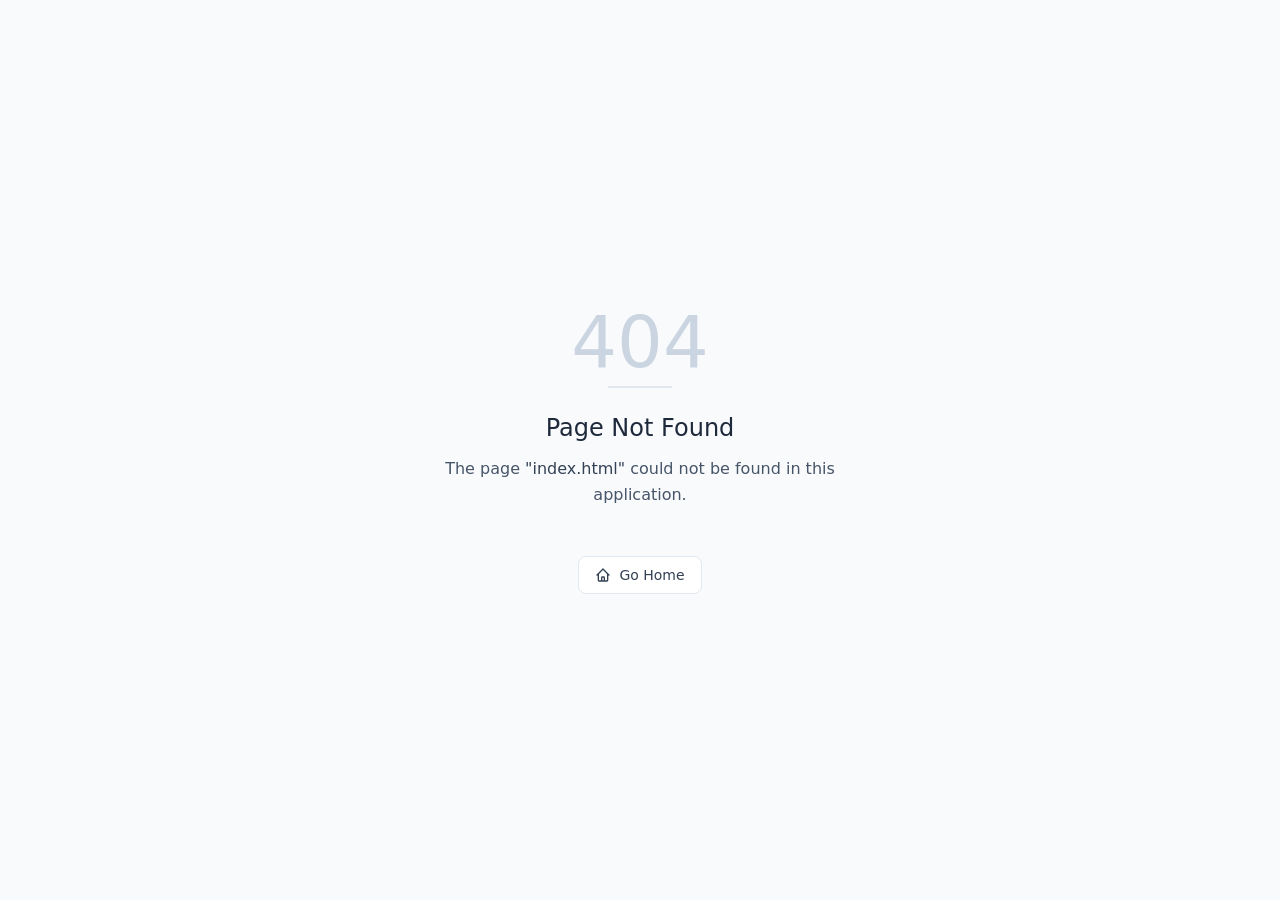
<file: index.html>
<!doctype html>
<html lang="en">
  <head>
    <meta charset="UTF-8" />
    <link rel="icon" type="image/svg+xml" href="data:image/svg+xml,<svg xmlns='http://www.w3.org/2000/svg' viewBox='0 0 32 32'><rect width='32' height='32' rx='8' fill='%23009E6C'/><text x='16' y='22' font-size='18' text-anchor='middle' fill='white'>B</text></svg>" />
    <meta name="viewport" content="width=device-width, initial-scale=1.0, maximum-scale=1.0, viewport-fit=cover" />
    <link rel="manifest" href="/manifest.json" />
    <title>BiteBack</title>
    <script type="module" crossorigin src="/assets/index-BI9ebQiD.js"></script>
    <link rel="stylesheet" crossorigin href="/assets/index-Baq9-w_b.css">
  </head>
  <body>
    <div id="root"></div>
  </body>
</html>
</file>
<file: assets/index-Baq9-w_b.css>
*,:before,:after{--tw-border-spacing-x: 0;--tw-border-spacing-y: 0;--tw-translate-x: 0;--tw-translate-y: 0;--tw-rotate: 0;--tw-skew-x: 0;--tw-skew-y: 0;--tw-scale-x: 1;--tw-scale-y: 1;--tw-pan-x: ;--tw-pan-y: ;--tw-pinch-zoom: ;--tw-scroll-snap-strictness: proximity;--tw-gradient-from-position: ;--tw-gradient-via-position: ;--tw-gradient-to-position: ;--tw-ordinal: ;--tw-slashed-zero: ;--tw-numeric-figure: ;--tw-numeric-spacing: ;--tw-numeric-fraction: ;--tw-ring-inset: ;--tw-ring-offset-width: 0px;--tw-ring-offset-color: #fff;--tw-ring-color: rgb(59 130 246 / .5);--tw-ring-offset-shadow: 0 0 #0000;--tw-ring-shadow: 0 0 #0000;--tw-shadow: 0 0 #0000;--tw-shadow-colored: 0 0 #0000;--tw-blur: ;--tw-brightness: ;--tw-contrast: ;--tw-grayscale: ;--tw-hue-rotate: ;--tw-invert: ;--tw-saturate: ;--tw-sepia: ;--tw-drop-shadow: ;--tw-backdrop-blur: ;--tw-backdrop-brightness: ;--tw-backdrop-contrast: ;--tw-backdrop-grayscale: ;--tw-backdrop-hue-rotate: ;--tw-backdrop-invert: ;--tw-backdrop-opacity: ;--tw-backdrop-saturate: ;--tw-backdrop-sepia: ;--tw-contain-size: ;--tw-contain-layout: ;--tw-contain-paint: ;--tw-contain-style: }::backdrop{--tw-border-spacing-x: 0;--tw-border-spacing-y: 0;--tw-translate-x: 0;--tw-translate-y: 0;--tw-rotate: 0;--tw-skew-x: 0;--tw-skew-y: 0;--tw-scale-x: 1;--tw-scale-y: 1;--tw-pan-x: ;--tw-pan-y: ;--tw-pinch-zoom: ;--tw-scroll-snap-strictness: proximity;--tw-gradient-from-position: ;--tw-gradient-via-position: ;--tw-gradient-to-position: ;--tw-ordinal: ;--tw-slashed-zero: ;--tw-numeric-figure: ;--tw-numeric-spacing: ;--tw-numeric-fraction: ;--tw-ring-inset: ;--tw-ring-offset-width: 0px;--tw-ring-offset-color: #fff;--tw-ring-color: rgb(59 130 246 / .5);--tw-ring-offset-shadow: 0 0 #0000;--tw-ring-shadow: 0 0 #0000;--tw-shadow: 0 0 #0000;--tw-shadow-colored: 0 0 #0000;--tw-blur: ;--tw-brightness: ;--tw-contrast: ;--tw-grayscale: ;--tw-hue-rotate: ;--tw-invert: ;--tw-saturate: ;--tw-sepia: ;--tw-drop-shadow: ;--tw-backdrop-blur: ;--tw-backdrop-brightness: ;--tw-backdrop-contrast: ;--tw-backdrop-grayscale: ;--tw-backdrop-hue-rotate: ;--tw-backdrop-invert: ;--tw-backdrop-opacity: ;--tw-backdrop-saturate: ;--tw-backdrop-sepia: ;--tw-contain-size: ;--tw-contain-layout: ;--tw-contain-paint: ;--tw-contain-style: }*,:before,:after{box-sizing:border-box;border-width:0;border-style:solid;border-color:#e5e7eb}:before,:after{--tw-content: ""}html,:host{line-height:1.5;-webkit-text-size-adjust:100%;-moz-tab-size:4;-o-tab-size:4;tab-size:4;font-family:ui-sans-serif,system-ui,sans-serif,"Apple Color Emoji","Segoe UI Emoji",Segoe UI Symbol,"Noto Color Emoji";font-feature-settings:normal;font-variation-settings:normal;-webkit-tap-highlight-color:transparent}body{margin:0;line-height:inherit}hr{height:0;color:inherit;border-top-width:1px}abbr:where([title]){-webkit-text-decoration:underline dotted;text-decoration:underline dotted}h1,h2,h3,h4,h5,h6{font-size:inherit;font-weight:inherit}a{color:inherit;text-decoration:inherit}b,strong{font-weight:bolder}code,kbd,samp,pre{font-family:ui-monospace,SFMono-Regular,Menlo,Monaco,Consolas,Liberation Mono,Courier New,monospace;font-feature-settings:normal;font-variation-settings:normal;font-size:1em}small{font-size:80%}sub,sup{font-size:75%;line-height:0;position:relative;vertical-align:baseline}sub{bottom:-.25em}sup{top:-.5em}table{text-indent:0;border-color:inherit;border-collapse:collapse}button,input,optgroup,select,textarea{font-family:inherit;font-feature-settings:inherit;font-variation-settings:inherit;font-size:100%;font-weight:inherit;line-height:inherit;letter-spacing:inherit;color:inherit;margin:0;padding:0}button,select{text-transform:none}button,input:where([type=button]),input:where([type=reset]),input:where([type=submit]){-webkit-appearance:button;background-color:transparent;background-image:none}:-moz-focusring{outline:auto}:-moz-ui-invalid{box-shadow:none}progress{vertical-align:baseline}::-webkit-inner-spin-button,::-webkit-outer-spin-button{height:auto}[type=search]{-webkit-appearance:textfield;outline-offset:-2px}::-webkit-search-decoration{-webkit-appearance:none}::-webkit-file-upload-button{-webkit-appearance:button;font:inherit}summary{display:list-item}blockquote,dl,dd,h1,h2,h3,h4,h5,h6,hr,figure,p,pre{margin:0}fieldset{margin:0;padding:0}legend{padding:0}ol,ul,menu{list-style:none;margin:0;padding:0}dialog{padding:0}textarea{resize:vertical}input::-moz-placeholder,textarea::-moz-placeholder{opacity:1;color:#9ca3af}input::placeholder,textarea::placeholder{opacity:1;color:#9ca3af}button,[role=button]{cursor:pointer}:disabled{cursor:default}img,svg,video,canvas,audio,iframe,embed,object{display:block;vertical-align:middle}img,video{max-width:100%;height:auto}[hidden]:where(:not([hidden=until-found])){display:none}:root{--background: 0 0% 100%;--foreground: 0 0% 3.9%;--card: 0 0% 100%;--card-foreground: 0 0% 3.9%;--popover: 0 0% 100%;--popover-foreground: 0 0% 3.9%;--primary: 0 0% 9%;--primary-foreground: 0 0% 98%;--secondary: 0 0% 96.1%;--secondary-foreground: 0 0% 9%;--muted: 0 0% 96.1%;--muted-foreground: 0 0% 45.1%;--accent: 0 0% 96.1%;--accent-foreground: 0 0% 9%;--destructive: 0 84.2% 60.2%;--destructive-foreground: 0 0% 98%;--border: 0 0% 89.8%;--input: 0 0% 89.8%;--ring: 0 0% 3.9%;--chart-1: 12 76% 61%;--chart-2: 173 58% 39%;--chart-3: 197 37% 24%;--chart-4: 43 74% 66%;--chart-5: 27 87% 67%;--radius: .5rem;--sidebar-background: 0 0% 98%;--sidebar-foreground: 240 5.3% 26.1%;--sidebar-primary: 240 5.9% 10%;--sidebar-primary-foreground: 0 0% 98%;--sidebar-accent: 240 4.8% 95.9%;--sidebar-accent-foreground: 240 5.9% 10%;--sidebar-border: 220 13% 91%;--sidebar-ring: 217.2 91.2% 59.8%}.dark{--background: 0 0% 3.9%;--foreground: 0 0% 98%;--card: 0 0% 3.9%;--card-foreground: 0 0% 98%;--popover: 0 0% 3.9%;--popover-foreground: 0 0% 98%;--primary: 0 0% 98%;--primary-foreground: 0 0% 9%;--secondary: 0 0% 14.9%;--secondary-foreground: 0 0% 98%;--muted: 0 0% 14.9%;--muted-foreground: 0 0% 63.9%;--accent: 0 0% 14.9%;--accent-foreground: 0 0% 98%;--destructive: 0 62.8% 30.6%;--destructive-foreground: 0 0% 98%;--border: 0 0% 14.9%;--input: 0 0% 14.9%;--ring: 0 0% 83.1%;--chart-1: 220 70% 50%;--chart-2: 160 60% 45%;--chart-3: 30 80% 55%;--chart-4: 280 65% 60%;--chart-5: 340 75% 55%;--sidebar-background: 240 5.9% 10%;--sidebar-foreground: 240 4.8% 95.9%;--sidebar-primary: 224.3 76.3% 48%;--sidebar-primary-foreground: 0 0% 100%;--sidebar-accent: 240 3.7% 15.9%;--sidebar-accent-foreground: 240 4.8% 95.9%;--sidebar-border: 240 3.7% 15.9%;--sidebar-ring: 217.2 91.2% 59.8%}*{border-color:hsl(var(--border));outline-color:hsl(var(--ring) / .5)}body{background-color:hsl(var(--background));color:hsl(var(--foreground))}.sr-only{position:absolute;width:1px;height:1px;padding:0;margin:-1px;overflow:hidden;clip:rect(0,0,0,0);white-space:nowrap;border-width:0}.pointer-events-none{pointer-events:none}.pointer-events-auto{pointer-events:auto}.visible{visibility:visible}.invisible{visibility:hidden}.static{position:static}.fixed{position:fixed}.absolute{position:absolute}.relative{position:relative}.sticky{position:sticky}.inset-0{top:0;right:0;bottom:0;left:0}.inset-x-0{left:0;right:0}.inset-y-0{top:0;bottom:0}.-bottom-12{bottom:-3rem}.-bottom-16{bottom:-4rem}.-left-12{left:-3rem}.-left-24{left:-6rem}.-right-1{right:-.25rem}.-right-12{right:-3rem}.-right-20{right:-5rem}.-top-1{top:-.25rem}.-top-12{top:-3rem}.-top-20{top:-5rem}.bottom-0{bottom:0}.left-0{left:0}.left-1{left:.25rem}.left-1\/2{left:50%}.left-1\/4{left:25%}.left-2{left:.5rem}.left-3{left:.75rem}.left-4{left:1rem}.left-5{left:1.25rem}.left-\[50\%\]{left:50%}.right-0{right:0}.right-1{right:.25rem}.right-2{right:.5rem}.right-3{right:.75rem}.right-4{right:1rem}.right-5{right:1.25rem}.top-0{top:0}.top-1\.5{top:.375rem}.top-1\/2{top:50%}.top-1\/3{top:33.333333%}.top-2{top:.5rem}.top-3\.5{top:.875rem}.top-4{top:1rem}.top-\[1px\]{top:1px}.top-\[50\%\]{top:50%}.top-\[60\%\]{top:60%}.top-full{top:100%}.z-10{z-index:10}.z-20{z-index:20}.z-30{z-index:30}.z-40{z-index:40}.z-50{z-index:50}.z-\[1000\]{z-index:1000}.z-\[100\]{z-index:100}.z-\[1\]{z-index:1}.z-\[2000\]{z-index:2000}.z-\[3000\]{z-index:3000}.z-\[4000\]{z-index:4000}.z-\[5000\]{z-index:5000}.z-\[9998\]{z-index:9998}.z-\[9999\]{z-index:9999}.col-span-2{grid-column:span 2 / span 2}.-mx-1{margin-left:-.25rem;margin-right:-.25rem}.mx-2{margin-left:.5rem;margin-right:.5rem}.mx-3\.5{margin-left:.875rem;margin-right:.875rem}.mx-4{margin-left:1rem;margin-right:1rem}.mx-auto{margin-left:auto;margin-right:auto}.my-0\.5{margin-top:.125rem;margin-bottom:.125rem}.my-1{margin-top:.25rem;margin-bottom:.25rem}.my-5{margin-top:1.25rem;margin-bottom:1.25rem}.-ml-4{margin-left:-1rem}.-mt-20{margin-top:-5rem}.-mt-4{margin-top:-1rem}.mb-1{margin-bottom:.25rem}.mb-10{margin-bottom:2.5rem}.mb-2{margin-bottom:.5rem}.mb-3{margin-bottom:.75rem}.mb-4{margin-bottom:1rem}.mb-5{margin-bottom:1.25rem}.mb-6{margin-bottom:1.5rem}.mb-8{margin-bottom:2rem}.ml-1{margin-left:.25rem}.ml-2{margin-left:.5rem}.ml-6{margin-left:1.5rem}.ml-auto{margin-left:auto}.mr-1{margin-right:.25rem}.mr-2{margin-right:.5rem}.mt-0\.5{margin-top:.125rem}.mt-1{margin-top:.25rem}.mt-1\.5{margin-top:.375rem}.mt-2{margin-top:.5rem}.mt-24{margin-top:6rem}.mt-3{margin-top:.75rem}.mt-4{margin-top:1rem}.mt-5{margin-top:1.25rem}.mt-6{margin-top:1.5rem}.mt-8{margin-top:2rem}.mt-auto{margin-top:auto}.line-clamp-2{overflow:hidden;display:-webkit-box;-webkit-box-orient:vertical;-webkit-line-clamp:2}.block{display:block}.inline-block{display:inline-block}.inline{display:inline}.flex{display:flex}.inline-flex{display:inline-flex}.table{display:table}.grid{display:grid}.hidden{display:none}.aspect-square{aspect-ratio:1 / 1}.aspect-video{aspect-ratio:16 / 9}.size-4{width:1rem;height:1rem}.h-0\.5{height:.125rem}.h-1\.5{height:.375rem}.h-10{height:2.5rem}.h-11{height:2.75rem}.h-12{height:3rem}.h-14{height:3.5rem}.h-16{height:4rem}.h-2{height:.5rem}.h-2\.5{height:.625rem}.h-20{height:5rem}.h-24{height:6rem}.h-3{height:.75rem}.h-3\.5{height:.875rem}.h-32{height:8rem}.h-4{height:1rem}.h-48{height:12rem}.h-5{height:1.25rem}.h-6{height:1.5rem}.h-7{height:1.75rem}.h-8{height:2rem}.h-80{height:20rem}.h-9{height:2.25rem}.h-96{height:24rem}.h-\[1px\]{height:1px}.h-\[92vh\]{height:92vh}.h-\[var\(--radix-navigation-menu-viewport-height\)\]{height:var(--radix-navigation-menu-viewport-height)}.h-\[var\(--radix-select-trigger-height\)\]{height:var(--radix-select-trigger-height)}.h-auto{height:auto}.h-full{height:100%}.h-px{height:1px}.h-svh{height:100svh}.max-h-72{max-height:18rem}.max-h-96{max-height:24rem}.max-h-\[300px\]{max-height:300px}.max-h-\[80vh\]{max-height:80vh}.max-h-\[90vh\]{max-height:90vh}.max-h-\[calc\(80vh-200px\)\]{max-height:calc(80vh - 200px)}.max-h-screen{max-height:100vh}.min-h-0{min-height:0px}.min-h-\[200px\]{min-height:200px}.min-h-\[32px\]{min-height:32px}.min-h-\[60px\]{min-height:60px}.min-h-\[60vh\]{min-height:60vh}.min-h-screen{min-height:100vh}.min-h-svh{min-height:100svh}.w-0{width:0px}.w-1{width:.25rem}.w-1\/2{width:50%}.w-10{width:2.5rem}.w-11{width:2.75rem}.w-12{width:3rem}.w-14{width:3.5rem}.w-16{width:4rem}.w-2{width:.5rem}.w-2\.5{width:.625rem}.w-20{width:5rem}.w-24{width:6rem}.w-3{width:.75rem}.w-3\.5{width:.875rem}.w-3\/4{width:75%}.w-32{width:8rem}.w-4{width:1rem}.w-48{width:12rem}.w-5{width:1.25rem}.w-56{width:14rem}.w-6{width:1.5rem}.w-64{width:16rem}.w-7{width:1.75rem}.w-72{width:18rem}.w-8{width:2rem}.w-80{width:20rem}.w-9{width:2.25rem}.w-96{width:24rem}.w-\[--sidebar-width\]{width:var(--sidebar-width)}.w-\[100px\]{width:100px}.w-\[1px\]{width:1px}.w-auto{width:auto}.w-full{width:100%}.w-max{width:-moz-max-content;width:max-content}.w-px{width:1px}.min-w-0{min-width:0px}.min-w-10{min-width:2.5rem}.min-w-5{min-width:1.25rem}.min-w-8{min-width:2rem}.min-w-9{min-width:2.25rem}.min-w-\[12rem\]{min-width:12rem}.min-w-\[8rem\]{min-width:8rem}.min-w-\[var\(--radix-select-trigger-width\)\]{min-width:var(--radix-select-trigger-width)}.max-w-2xl{max-width:42rem}.max-w-7xl{max-width:80rem}.max-w-\[--skeleton-width\]{max-width:var(--skeleton-width)}.max-w-\[480px\]{max-width:480px}.max-w-\[60\%\]{max-width:60%}.max-w-lg{max-width:32rem}.max-w-max{max-width:-moz-max-content;max-width:max-content}.max-w-md{max-width:28rem}.max-w-sm{max-width:24rem}.flex-1{flex:1 1 0%}.flex-shrink-0,.shrink-0{flex-shrink:0}.grow{flex-grow:1}.grow-0{flex-grow:0}.basis-full{flex-basis:100%}.caption-bottom{caption-side:bottom}.border-collapse{border-collapse:collapse}.-translate-x-1\/2{--tw-translate-x: -50%;transform:translate(var(--tw-translate-x),var(--tw-translate-y)) rotate(var(--tw-rotate)) skew(var(--tw-skew-x)) skewY(var(--tw-skew-y)) scaleX(var(--tw-scale-x)) scaleY(var(--tw-scale-y))}.-translate-x-px{--tw-translate-x: -1px;transform:translate(var(--tw-translate-x),var(--tw-translate-y)) rotate(var(--tw-rotate)) skew(var(--tw-skew-x)) skewY(var(--tw-skew-y)) scaleX(var(--tw-scale-x)) scaleY(var(--tw-scale-y))}.-translate-y-1\/2{--tw-translate-y: -50%;transform:translate(var(--tw-translate-x),var(--tw-translate-y)) rotate(var(--tw-rotate)) skew(var(--tw-skew-x)) skewY(var(--tw-skew-y)) scaleX(var(--tw-scale-x)) scaleY(var(--tw-scale-y))}.translate-x-\[-50\%\]{--tw-translate-x: -50%;transform:translate(var(--tw-translate-x),var(--tw-translate-y)) rotate(var(--tw-rotate)) skew(var(--tw-skew-x)) skewY(var(--tw-skew-y)) scaleX(var(--tw-scale-x)) scaleY(var(--tw-scale-y))}.translate-x-px{--tw-translate-x: 1px;transform:translate(var(--tw-translate-x),var(--tw-translate-y)) rotate(var(--tw-rotate)) skew(var(--tw-skew-x)) skewY(var(--tw-skew-y)) scaleX(var(--tw-scale-x)) scaleY(var(--tw-scale-y))}.translate-y-\[-50\%\]{--tw-translate-y: -50%;transform:translate(var(--tw-translate-x),var(--tw-translate-y)) rotate(var(--tw-rotate)) skew(var(--tw-skew-x)) skewY(var(--tw-skew-y)) scaleX(var(--tw-scale-x)) scaleY(var(--tw-scale-y))}.rotate-180{--tw-rotate: 180deg;transform:translate(var(--tw-translate-x),var(--tw-translate-y)) rotate(var(--tw-rotate)) skew(var(--tw-skew-x)) skewY(var(--tw-skew-y)) scaleX(var(--tw-scale-x)) scaleY(var(--tw-scale-y))}.rotate-45{--tw-rotate: 45deg;transform:translate(var(--tw-translate-x),var(--tw-translate-y)) rotate(var(--tw-rotate)) skew(var(--tw-skew-x)) skewY(var(--tw-skew-y)) scaleX(var(--tw-scale-x)) scaleY(var(--tw-scale-y))}.rotate-90{--tw-rotate: 90deg;transform:translate(var(--tw-translate-x),var(--tw-translate-y)) rotate(var(--tw-rotate)) skew(var(--tw-skew-x)) skewY(var(--tw-skew-y)) scaleX(var(--tw-scale-x)) scaleY(var(--tw-scale-y))}.transform{transform:translate(var(--tw-translate-x),var(--tw-translate-y)) rotate(var(--tw-rotate)) skew(var(--tw-skew-x)) skewY(var(--tw-skew-y)) scaleX(var(--tw-scale-x)) scaleY(var(--tw-scale-y))}@keyframes pulse{50%{opacity:.5}}.animate-pulse{animation:pulse 2s cubic-bezier(.4,0,.6,1) infinite}@keyframes spin{to{transform:rotate(360deg)}}.animate-spin{animation:spin 1s linear infinite}.cursor-default{cursor:default}.cursor-not-allowed{cursor:not-allowed}.cursor-pointer{cursor:pointer}.touch-none{touch-action:none}.select-none{-webkit-user-select:none;-moz-user-select:none;user-select:none}.resize{resize:both}.list-inside{list-style-position:inside}.list-disc{list-style-type:disc}.list-none{list-style-type:none}.grid-cols-1{grid-template-columns:repeat(1,minmax(0,1fr))}.grid-cols-2{grid-template-columns:repeat(2,minmax(0,1fr))}.grid-cols-3{grid-template-columns:repeat(3,minmax(0,1fr))}.flex-row{flex-direction:row}.flex-col{flex-direction:column}.flex-col-reverse{flex-direction:column-reverse}.flex-wrap{flex-wrap:wrap}.items-start{align-items:flex-start}.items-end{align-items:flex-end}.items-center{align-items:center}.items-baseline{align-items:baseline}.items-stretch{align-items:stretch}.justify-center{justify-content:center}.justify-between{justify-content:space-between}.justify-around{justify-content:space-around}.gap-1{gap:.25rem}.gap-1\.5{gap:.375rem}.gap-2{gap:.5rem}.gap-3{gap:.75rem}.gap-4{gap:1rem}.gap-6{gap:1.5rem}.space-x-1>:not([hidden])~:not([hidden]){--tw-space-x-reverse: 0;margin-right:calc(.25rem * var(--tw-space-x-reverse));margin-left:calc(.25rem * calc(1 - var(--tw-space-x-reverse)))}.space-x-3>:not([hidden])~:not([hidden]){--tw-space-x-reverse: 0;margin-right:calc(.75rem * var(--tw-space-x-reverse));margin-left:calc(.75rem * calc(1 - var(--tw-space-x-reverse)))}.space-x-4>:not([hidden])~:not([hidden]){--tw-space-x-reverse: 0;margin-right:calc(1rem * var(--tw-space-x-reverse));margin-left:calc(1rem * calc(1 - var(--tw-space-x-reverse)))}.space-y-1>:not([hidden])~:not([hidden]){--tw-space-y-reverse: 0;margin-top:calc(.25rem * calc(1 - var(--tw-space-y-reverse)));margin-bottom:calc(.25rem * var(--tw-space-y-reverse))}.space-y-1\.5>:not([hidden])~:not([hidden]){--tw-space-y-reverse: 0;margin-top:calc(.375rem * calc(1 - var(--tw-space-y-reverse)));margin-bottom:calc(.375rem * var(--tw-space-y-reverse))}.space-y-2>:not([hidden])~:not([hidden]){--tw-space-y-reverse: 0;margin-top:calc(.5rem * calc(1 - var(--tw-space-y-reverse)));margin-bottom:calc(.5rem * var(--tw-space-y-reverse))}.space-y-3>:not([hidden])~:not([hidden]){--tw-space-y-reverse: 0;margin-top:calc(.75rem * calc(1 - var(--tw-space-y-reverse)));margin-bottom:calc(.75rem * var(--tw-space-y-reverse))}.space-y-4>:not([hidden])~:not([hidden]){--tw-space-y-reverse: 0;margin-top:calc(1rem * calc(1 - var(--tw-space-y-reverse)));margin-bottom:calc(1rem * var(--tw-space-y-reverse))}.space-y-5>:not([hidden])~:not([hidden]){--tw-space-y-reverse: 0;margin-top:calc(1.25rem * calc(1 - var(--tw-space-y-reverse)));margin-bottom:calc(1.25rem * var(--tw-space-y-reverse))}.space-y-6>:not([hidden])~:not([hidden]){--tw-space-y-reverse: 0;margin-top:calc(1.5rem * calc(1 - var(--tw-space-y-reverse)));margin-bottom:calc(1.5rem * var(--tw-space-y-reverse))}.space-y-8>:not([hidden])~:not([hidden]){--tw-space-y-reverse: 0;margin-top:calc(2rem * calc(1 - var(--tw-space-y-reverse)));margin-bottom:calc(2rem * var(--tw-space-y-reverse))}.self-start{align-self:flex-start}.overflow-auto{overflow:auto}.overflow-hidden{overflow:hidden}.overflow-x-auto{overflow-x:auto}.overflow-y-auto{overflow-y:auto}.overflow-x-hidden{overflow-x:hidden}.truncate{overflow:hidden;text-overflow:ellipsis;white-space:nowrap}.whitespace-nowrap{white-space:nowrap}.break-words{overflow-wrap:break-word}.break-all{word-break:break-all}.rounded{border-radius:.25rem}.rounded-2xl{border-radius:1rem}.rounded-3xl{border-radius:1.5rem}.rounded-\[2px\]{border-radius:2px}.rounded-\[inherit\]{border-radius:inherit}.rounded-full{border-radius:9999px}.rounded-lg{border-radius:var(--radius)}.rounded-md{border-radius:calc(var(--radius) - 2px)}.rounded-sm{border-radius:calc(var(--radius) - 4px)}.rounded-xl{border-radius:.75rem}.rounded-b-\[3rem\]{border-bottom-right-radius:3rem;border-bottom-left-radius:3rem}.rounded-t-3xl{border-top-left-radius:1.5rem;border-top-right-radius:1.5rem}.rounded-t-\[10px\]{border-top-left-radius:10px;border-top-right-radius:10px}.rounded-tl-sm{border-top-left-radius:calc(var(--radius) - 4px)}.border{border-width:1px}.border-0{border-width:0px}.border-2{border-width:2px}.border-4{border-width:4px}.border-\[1\.5px\]{border-width:1.5px}.border-y{border-top-width:1px;border-bottom-width:1px}.border-b{border-bottom-width:1px}.border-b-2{border-bottom-width:2px}.border-l{border-left-width:1px}.border-r{border-right-width:1px}.border-t{border-top-width:1px}.border-dashed{border-style:dashed}.border-\[\#009E6C\]{--tw-border-opacity: 1;border-color:rgb(0 158 108 / var(--tw-border-opacity, 1))}.border-\[\#009E6C\]\/30{border-color:#009e6c4d}.border-\[\#7FFFB3\]{--tw-border-opacity: 1;border-color:rgb(127 255 179 / var(--tw-border-opacity, 1))}.border-\[\#7FFFB3\]\/40{border-color:#7fffb366}.border-\[\#7FFFB3\]\/60{border-color:#7fffb399}.border-\[--color-border\]{border-color:var(--color-border)}.border-amber-200{--tw-border-opacity: 1;border-color:rgb(253 230 138 / var(--tw-border-opacity, 1))}.border-border\/50{border-color:hsl(var(--border) / .5)}.border-destructive{border-color:hsl(var(--destructive))}.border-destructive\/50{border-color:hsl(var(--destructive) / .5)}.border-gray-100{--tw-border-opacity: 1;border-color:rgb(243 244 246 / var(--tw-border-opacity, 1))}.border-gray-200{--tw-border-opacity: 1;border-color:rgb(229 231 235 / var(--tw-border-opacity, 1))}.border-gray-300{--tw-border-opacity: 1;border-color:rgb(209 213 219 / var(--tw-border-opacity, 1))}.border-input{border-color:hsl(var(--input))}.border-orange-200{--tw-border-opacity: 1;border-color:rgb(254 215 170 / var(--tw-border-opacity, 1))}.border-primary{border-color:hsl(var(--primary))}.border-primary\/50{border-color:hsl(var(--primary) / .5)}.border-red-200{--tw-border-opacity: 1;border-color:rgb(254 202 202 / var(--tw-border-opacity, 1))}.border-sidebar-border{border-color:hsl(var(--sidebar-border))}.border-slate-100{--tw-border-opacity: 1;border-color:rgb(241 245 249 / var(--tw-border-opacity, 1))}.border-slate-200{--tw-border-opacity: 1;border-color:rgb(226 232 240 / var(--tw-border-opacity, 1))}.border-transparent{border-color:transparent}.border-white\/20{border-color:#fff3}.border-white\/25{border-color:#ffffff40}.border-l-transparent{border-left-color:transparent}.border-t-slate-800{--tw-border-opacity: 1;border-top-color:rgb(30 41 59 / var(--tw-border-opacity, 1))}.border-t-transparent{border-top-color:transparent}.bg-\[\#009E6C\]{--tw-bg-opacity: 1;background-color:rgb(0 158 108 / var(--tw-bg-opacity, 1))}.bg-\[\#22E27C\]{--tw-bg-opacity: 1;background-color:rgb(34 226 124 / var(--tw-bg-opacity, 1))}.bg-\[\#7FFFB3\]{--tw-bg-opacity: 1;background-color:rgb(127 255 179 / var(--tw-bg-opacity, 1))}.bg-\[\#7FFFB3\]\/10{background-color:#7fffb31a}.bg-\[\#7FFFB3\]\/15{background-color:#7fffb326}.bg-\[\#7FFFB3\]\/20{background-color:#7fffb333}.bg-\[\#7FFFB3\]\/30{background-color:#7fffb34d}.bg-\[\#FFC220\]{--tw-bg-opacity: 1;background-color:rgb(255 194 32 / var(--tw-bg-opacity, 1))}.bg-\[\#f0fff8\]{--tw-bg-opacity: 1;background-color:rgb(240 255 248 / var(--tw-bg-opacity, 1))}.bg-\[--color-bg\]{background-color:var(--color-bg)}.bg-accent{background-color:hsl(var(--accent))}.bg-amber-50{--tw-bg-opacity: 1;background-color:rgb(255 251 235 / var(--tw-bg-opacity, 1))}.bg-background{background-color:hsl(var(--background))}.bg-black{--tw-bg-opacity: 1;background-color:rgb(0 0 0 / var(--tw-bg-opacity, 1))}.bg-black\/50{background-color:#00000080}.bg-black\/80{background-color:#000c}.bg-blue-100{--tw-bg-opacity: 1;background-color:rgb(219 234 254 / var(--tw-bg-opacity, 1))}.bg-blue-50{--tw-bg-opacity: 1;background-color:rgb(239 246 255 / var(--tw-bg-opacity, 1))}.bg-border{background-color:hsl(var(--border))}.bg-card{background-color:hsl(var(--card))}.bg-destructive{background-color:hsl(var(--destructive))}.bg-foreground{background-color:hsl(var(--foreground))}.bg-gray-100{--tw-bg-opacity: 1;background-color:rgb(243 244 246 / var(--tw-bg-opacity, 1))}.bg-gray-200{--tw-bg-opacity: 1;background-color:rgb(229 231 235 / var(--tw-bg-opacity, 1))}.bg-gray-200\/70{background-color:#e5e7ebb3}.bg-gray-300{--tw-bg-opacity: 1;background-color:rgb(209 213 219 / var(--tw-bg-opacity, 1))}.bg-gray-50{--tw-bg-opacity: 1;background-color:rgb(249 250 251 / var(--tw-bg-opacity, 1))}.bg-gray-900{--tw-bg-opacity: 1;background-color:rgb(17 24 39 / var(--tw-bg-opacity, 1))}.bg-green-100{--tw-bg-opacity: 1;background-color:rgb(220 252 231 / var(--tw-bg-opacity, 1))}.bg-green-500{--tw-bg-opacity: 1;background-color:rgb(34 197 94 / var(--tw-bg-opacity, 1))}.bg-muted{background-color:hsl(var(--muted))}.bg-muted\/50{background-color:hsl(var(--muted) / .5)}.bg-orange-100{--tw-bg-opacity: 1;background-color:rgb(255 237 213 / var(--tw-bg-opacity, 1))}.bg-orange-400{--tw-bg-opacity: 1;background-color:rgb(251 146 60 / var(--tw-bg-opacity, 1))}.bg-orange-50{--tw-bg-opacity: 1;background-color:rgb(255 247 237 / var(--tw-bg-opacity, 1))}.bg-popover{background-color:hsl(var(--popover))}.bg-primary{background-color:hsl(var(--primary))}.bg-primary\/10{background-color:hsl(var(--primary) / .1)}.bg-primary\/20{background-color:hsl(var(--primary) / .2)}.bg-purple-100{--tw-bg-opacity: 1;background-color:rgb(243 232 255 / var(--tw-bg-opacity, 1))}.bg-red-100{--tw-bg-opacity: 1;background-color:rgb(254 226 226 / var(--tw-bg-opacity, 1))}.bg-red-50{--tw-bg-opacity: 1;background-color:rgb(254 242 242 / var(--tw-bg-opacity, 1))}.bg-red-500{--tw-bg-opacity: 1;background-color:rgb(239 68 68 / var(--tw-bg-opacity, 1))}.bg-red-600{--tw-bg-opacity: 1;background-color:rgb(220 38 38 / var(--tw-bg-opacity, 1))}.bg-secondary{background-color:hsl(var(--secondary))}.bg-sidebar{background-color:hsl(var(--sidebar-background))}.bg-sidebar-border{background-color:hsl(var(--sidebar-border))}.bg-slate-100{--tw-bg-opacity: 1;background-color:rgb(241 245 249 / var(--tw-bg-opacity, 1))}.bg-slate-200{--tw-bg-opacity: 1;background-color:rgb(226 232 240 / var(--tw-bg-opacity, 1))}.bg-slate-50{--tw-bg-opacity: 1;background-color:rgb(248 250 252 / var(--tw-bg-opacity, 1))}.bg-transparent{background-color:transparent}.bg-white{--tw-bg-opacity: 1;background-color:rgb(255 255 255 / var(--tw-bg-opacity, 1))}.bg-white\/10{background-color:#ffffff1a}.bg-white\/15{background-color:#ffffff26}.bg-white\/20{background-color:#fff3}.bg-white\/25{background-color:#ffffff40}.bg-white\/90{background-color:#ffffffe6}.bg-white\/95{background-color:#fffffff2}.bg-gradient-to-b{background-image:linear-gradient(to bottom,var(--tw-gradient-stops))}.bg-gradient-to-br{background-image:linear-gradient(to bottom right,var(--tw-gradient-stops))}.bg-gradient-to-r{background-image:linear-gradient(to right,var(--tw-gradient-stops))}.from-\[\#7FFFB3\]{--tw-gradient-from: #7FFFB3 var(--tw-gradient-from-position);--tw-gradient-to: rgb(127 255 179 / 0) var(--tw-gradient-to-position);--tw-gradient-stops: var(--tw-gradient-from), var(--tw-gradient-to)}.from-black\/30{--tw-gradient-from: rgb(0 0 0 / .3) var(--tw-gradient-from-position);--tw-gradient-to: rgb(0 0 0 / 0) var(--tw-gradient-to-position);--tw-gradient-stops: var(--tw-gradient-from), var(--tw-gradient-to)}.from-blue-400{--tw-gradient-from: #60a5fa var(--tw-gradient-from-position);--tw-gradient-to: rgb(96 165 250 / 0) var(--tw-gradient-to-position);--tw-gradient-stops: var(--tw-gradient-from), var(--tw-gradient-to)}.from-blue-500{--tw-gradient-from: #3b82f6 var(--tw-gradient-from-position);--tw-gradient-to: rgb(59 130 246 / 0) var(--tw-gradient-to-position);--tw-gradient-stops: var(--tw-gradient-from), var(--tw-gradient-to)}.from-gray-100{--tw-gradient-from: #f3f4f6 var(--tw-gradient-from-position);--tw-gradient-to: rgb(243 244 246 / 0) var(--tw-gradient-to-position);--tw-gradient-stops: var(--tw-gradient-from), var(--tw-gradient-to)}.from-orange-500{--tw-gradient-from: #f97316 var(--tw-gradient-from-position);--tw-gradient-to: rgb(249 115 22 / 0) var(--tw-gradient-to-position);--tw-gradient-stops: var(--tw-gradient-from), var(--tw-gradient-to)}.from-purple-400{--tw-gradient-from: #c084fc var(--tw-gradient-from-position);--tw-gradient-to: rgb(192 132 252 / 0) var(--tw-gradient-to-position);--tw-gradient-stops: var(--tw-gradient-from), var(--tw-gradient-to)}.from-purple-500{--tw-gradient-from: #a855f7 var(--tw-gradient-from-position);--tw-gradient-to: rgb(168 85 247 / 0) var(--tw-gradient-to-position);--tw-gradient-stops: var(--tw-gradient-from), var(--tw-gradient-to)}.from-white{--tw-gradient-from: #fff var(--tw-gradient-from-position);--tw-gradient-to: rgb(255 255 255 / 0) var(--tw-gradient-to-position);--tw-gradient-stops: var(--tw-gradient-from), var(--tw-gradient-to)}.via-gray-50{--tw-gradient-to: rgb(249 250 251 / 0) var(--tw-gradient-to-position);--tw-gradient-stops: var(--tw-gradient-from), #f9fafb var(--tw-gradient-via-position), var(--tw-gradient-to)}.via-transparent{--tw-gradient-to: rgb(0 0 0 / 0) var(--tw-gradient-to-position);--tw-gradient-stops: var(--tw-gradient-from), transparent var(--tw-gradient-via-position), var(--tw-gradient-to)}.to-\[\#009E6C\]{--tw-gradient-to: #009E6C var(--tw-gradient-to-position)}.to-black\/20{--tw-gradient-to: rgb(0 0 0 / .2) var(--tw-gradient-to-position)}.to-blue-600{--tw-gradient-to: #2563eb var(--tw-gradient-to-position)}.to-gray-200{--tw-gradient-to: #e5e7eb var(--tw-gradient-to-position)}.to-gray-50{--tw-gradient-to: #f9fafb var(--tw-gradient-to-position)}.to-orange-600{--tw-gradient-to: #ea580c var(--tw-gradient-to-position)}.to-purple-600{--tw-gradient-to: #9333ea var(--tw-gradient-to-position)}.to-slate-50{--tw-gradient-to: #f8fafc var(--tw-gradient-to-position)}.to-white{--tw-gradient-to: #fff var(--tw-gradient-to-position)}.fill-current{fill:currentColor}.fill-primary{fill:hsl(var(--primary))}.fill-red-500{fill:#ef4444}.object-contain{-o-object-fit:contain;object-fit:contain}.object-cover{-o-object-fit:cover;object-fit:cover}.p-0{padding:0}.p-1{padding:.25rem}.p-10{padding:2.5rem}.p-12{padding:3rem}.p-2{padding:.5rem}.p-3{padding:.75rem}.p-4{padding:1rem}.p-5{padding:1.25rem}.p-6{padding:1.5rem}.p-8{padding:2rem}.p-\[1px\]{padding:1px}.px-1{padding-left:.25rem;padding-right:.25rem}.px-1\.5{padding-left:.375rem;padding-right:.375rem}.px-2{padding-left:.5rem;padding-right:.5rem}.px-2\.5{padding-left:.625rem;padding-right:.625rem}.px-3{padding-left:.75rem;padding-right:.75rem}.px-4{padding-left:1rem;padding-right:1rem}.px-5{padding-left:1.25rem;padding-right:1.25rem}.px-6{padding-left:1.5rem;padding-right:1.5rem}.px-8{padding-left:2rem;padding-right:2rem}.py-0\.5{padding-top:.125rem;padding-bottom:.125rem}.py-1{padding-top:.25rem;padding-bottom:.25rem}.py-1\.5{padding-top:.375rem;padding-bottom:.375rem}.py-12{padding-top:3rem;padding-bottom:3rem}.py-16{padding-top:4rem;padding-bottom:4rem}.py-2{padding-top:.5rem;padding-bottom:.5rem}.py-2\.5{padding-top:.625rem;padding-bottom:.625rem}.py-3{padding-top:.75rem;padding-bottom:.75rem}.py-3\.5{padding-top:.875rem;padding-bottom:.875rem}.py-4{padding-top:1rem;padding-bottom:1rem}.py-5{padding-top:1.25rem;padding-bottom:1.25rem}.py-6{padding-top:1.5rem;padding-bottom:1.5rem}.py-7{padding-top:1.75rem;padding-bottom:1.75rem}.py-8{padding-top:2rem;padding-bottom:2rem}.pb-1{padding-bottom:.25rem}.pb-10{padding-bottom:2.5rem}.pb-2{padding-bottom:.5rem}.pb-24{padding-bottom:6rem}.pb-3{padding-bottom:.75rem}.pb-32{padding-bottom:8rem}.pb-36{padding-bottom:9rem}.pb-4{padding-bottom:1rem}.pb-6{padding-bottom:1.5rem}.pb-8{padding-bottom:2rem}.pl-10{padding-left:2.5rem}.pl-12{padding-left:3rem}.pl-2{padding-left:.5rem}.pl-2\.5{padding-left:.625rem}.pl-4{padding-left:1rem}.pl-5{padding-left:1.25rem}.pl-8{padding-left:2rem}.pr-10{padding-right:2.5rem}.pr-2{padding-right:.5rem}.pr-2\.5{padding-right:.625rem}.pr-8{padding-right:2rem}.pt-0{padding-top:0}.pt-1{padding-top:.25rem}.pt-16{padding-top:4rem}.pt-2{padding-top:.5rem}.pt-3{padding-top:.75rem}.pt-4{padding-top:1rem}.pt-5{padding-top:1.25rem}.pt-6{padding-top:1.5rem}.pt-8{padding-top:2rem}.text-left{text-align:left}.text-center{text-align:center}.text-right{text-align:right}.align-middle{vertical-align:middle}.font-mono{font-family:ui-monospace,SFMono-Regular,Menlo,Monaco,Consolas,Liberation Mono,Courier New,monospace}.text-2xl{font-size:1.5rem;line-height:2rem}.text-3xl{font-size:1.875rem;line-height:2.25rem}.text-4xl{font-size:2.25rem;line-height:2.5rem}.text-5xl{font-size:3rem;line-height:1}.text-6xl{font-size:3.75rem;line-height:1}.text-7xl{font-size:4.5rem;line-height:1}.text-\[0\.8rem\]{font-size:.8rem}.text-base{font-size:1rem;line-height:1.5rem}.text-lg{font-size:1.125rem;line-height:1.75rem}.text-sm{font-size:.875rem;line-height:1.25rem}.text-xl{font-size:1.25rem;line-height:1.75rem}.text-xs{font-size:.75rem;line-height:1rem}.font-black{font-weight:900}.font-bold{font-weight:700}.font-extrabold{font-weight:800}.font-light{font-weight:300}.font-medium{font-weight:500}.font-normal{font-weight:400}.font-semibold{font-weight:600}.uppercase{text-transform:uppercase}.lowercase{text-transform:lowercase}.italic{font-style:italic}.tabular-nums{--tw-numeric-spacing: tabular-nums;font-variant-numeric:var(--tw-ordinal) var(--tw-slashed-zero) var(--tw-numeric-figure) var(--tw-numeric-spacing) var(--tw-numeric-fraction)}.leading-none{line-height:1}.leading-relaxed{line-height:1.625}.leading-tight{line-height:1.25}.tracking-\[0\.3em\]{letter-spacing:.3em}.tracking-tight{letter-spacing:-.025em}.tracking-wide{letter-spacing:.025em}.tracking-wider{letter-spacing:.05em}.tracking-widest{letter-spacing:.1em}.text-\[\#007a54\]{--tw-text-opacity: 1;color:rgb(0 122 84 / var(--tw-text-opacity, 1))}.text-\[\#009E6C\]{--tw-text-opacity: 1;color:rgb(0 158 108 / var(--tw-text-opacity, 1))}.text-accent-foreground{color:hsl(var(--accent-foreground))}.text-amber-500{--tw-text-opacity: 1;color:rgb(245 158 11 / var(--tw-text-opacity, 1))}.text-amber-600{--tw-text-opacity: 1;color:rgb(217 119 6 / var(--tw-text-opacity, 1))}.text-amber-700{--tw-text-opacity: 1;color:rgb(180 83 9 / var(--tw-text-opacity, 1))}.text-amber-800{--tw-text-opacity: 1;color:rgb(146 64 14 / var(--tw-text-opacity, 1))}.text-amber-900{--tw-text-opacity: 1;color:rgb(120 53 15 / var(--tw-text-opacity, 1))}.text-blue-600{--tw-text-opacity: 1;color:rgb(37 99 235 / var(--tw-text-opacity, 1))}.text-blue-700{--tw-text-opacity: 1;color:rgb(29 78 216 / var(--tw-text-opacity, 1))}.text-blue-800{--tw-text-opacity: 1;color:rgb(30 64 175 / var(--tw-text-opacity, 1))}.text-blue-900{--tw-text-opacity: 1;color:rgb(30 58 138 / var(--tw-text-opacity, 1))}.text-card-foreground{color:hsl(var(--card-foreground))}.text-current{color:currentColor}.text-destructive{color:hsl(var(--destructive))}.text-destructive-foreground{color:hsl(var(--destructive-foreground))}.text-foreground{color:hsl(var(--foreground))}.text-foreground\/50{color:hsl(var(--foreground) / .5)}.text-gray-300{--tw-text-opacity: 1;color:rgb(209 213 219 / var(--tw-text-opacity, 1))}.text-gray-400{--tw-text-opacity: 1;color:rgb(156 163 175 / var(--tw-text-opacity, 1))}.text-gray-500{--tw-text-opacity: 1;color:rgb(107 114 128 / var(--tw-text-opacity, 1))}.text-gray-600{--tw-text-opacity: 1;color:rgb(75 85 99 / var(--tw-text-opacity, 1))}.text-gray-700{--tw-text-opacity: 1;color:rgb(55 65 81 / var(--tw-text-opacity, 1))}.text-gray-900{--tw-text-opacity: 1;color:rgb(17 24 39 / var(--tw-text-opacity, 1))}.text-green-500{--tw-text-opacity: 1;color:rgb(34 197 94 / var(--tw-text-opacity, 1))}.text-green-600{--tw-text-opacity: 1;color:rgb(22 163 74 / var(--tw-text-opacity, 1))}.text-green-700{--tw-text-opacity: 1;color:rgb(21 128 61 / var(--tw-text-opacity, 1))}.text-green-800{--tw-text-opacity: 1;color:rgb(22 101 52 / var(--tw-text-opacity, 1))}.text-muted-foreground{color:hsl(var(--muted-foreground))}.text-orange-600{--tw-text-opacity: 1;color:rgb(234 88 12 / var(--tw-text-opacity, 1))}.text-orange-700{--tw-text-opacity: 1;color:rgb(194 65 12 / var(--tw-text-opacity, 1))}.text-orange-800{--tw-text-opacity: 1;color:rgb(154 52 18 / var(--tw-text-opacity, 1))}.text-popover-foreground{color:hsl(var(--popover-foreground))}.text-primary{color:hsl(var(--primary))}.text-primary-foreground{color:hsl(var(--primary-foreground))}.text-purple-600{--tw-text-opacity: 1;color:rgb(147 51 234 / var(--tw-text-opacity, 1))}.text-red-400{--tw-text-opacity: 1;color:rgb(248 113 113 / var(--tw-text-opacity, 1))}.text-red-500{--tw-text-opacity: 1;color:rgb(239 68 68 / var(--tw-text-opacity, 1))}.text-red-600{--tw-text-opacity: 1;color:rgb(220 38 38 / var(--tw-text-opacity, 1))}.text-secondary-foreground{color:hsl(var(--secondary-foreground))}.text-sidebar-foreground{color:hsl(var(--sidebar-foreground))}.text-sidebar-foreground\/70{color:hsl(var(--sidebar-foreground) / .7)}.text-slate-300{--tw-text-opacity: 1;color:rgb(203 213 225 / var(--tw-text-opacity, 1))}.text-slate-600{--tw-text-opacity: 1;color:rgb(71 85 105 / var(--tw-text-opacity, 1))}.text-slate-700{--tw-text-opacity: 1;color:rgb(51 65 85 / var(--tw-text-opacity, 1))}.text-slate-800{--tw-text-opacity: 1;color:rgb(30 41 59 / var(--tw-text-opacity, 1))}.text-slate-900{--tw-text-opacity: 1;color:rgb(15 23 42 / var(--tw-text-opacity, 1))}.text-white{--tw-text-opacity: 1;color:rgb(255 255 255 / var(--tw-text-opacity, 1))}.text-white\/50{color:#ffffff80}.text-white\/55{color:#ffffff8c}.text-white\/60{color:#fff9}.text-white\/65{color:#ffffffa6}.text-white\/75{color:#ffffffbf}.text-white\/80{color:#fffc}.text-white\/90{color:#ffffffe6}.text-yellow-600{--tw-text-opacity: 1;color:rgb(202 138 4 / var(--tw-text-opacity, 1))}.underline{text-decoration-line:underline}.line-through{text-decoration-line:line-through}.underline-offset-2{text-underline-offset:2px}.underline-offset-4{text-underline-offset:4px}.accent-\[\#009E6C\]{accent-color:#009E6C}.opacity-0{opacity:0}.opacity-40{opacity:.4}.opacity-50{opacity:.5}.opacity-60{opacity:.6}.opacity-70{opacity:.7}.opacity-90{opacity:.9}.opacity-\[0\.04\]{opacity:.04}.opacity-\[0\.05\]{opacity:.05}.opacity-\[0\.07\]{opacity:.07}.shadow{--tw-shadow: 0 1px 3px 0 rgb(0 0 0 / .1), 0 1px 2px -1px rgb(0 0 0 / .1);--tw-shadow-colored: 0 1px 3px 0 var(--tw-shadow-color), 0 1px 2px -1px var(--tw-shadow-color);box-shadow:var(--tw-ring-offset-shadow, 0 0 #0000),var(--tw-ring-shadow, 0 0 #0000),var(--tw-shadow)}.shadow-2xl{--tw-shadow: 0 25px 50px -12px rgb(0 0 0 / .25);--tw-shadow-colored: 0 25px 50px -12px var(--tw-shadow-color);box-shadow:var(--tw-ring-offset-shadow, 0 0 #0000),var(--tw-ring-shadow, 0 0 #0000),var(--tw-shadow)}.shadow-\[0_0_0_1px_hsl\(var\(--sidebar-border\)\)\]{--tw-shadow: 0 0 0 1px hsl(var(--sidebar-border));--tw-shadow-colored: 0 0 0 1px var(--tw-shadow-color);box-shadow:var(--tw-ring-offset-shadow, 0 0 #0000),var(--tw-ring-shadow, 0 0 #0000),var(--tw-shadow)}.shadow-lg{--tw-shadow: 0 10px 15px -3px rgb(0 0 0 / .1), 0 4px 6px -4px rgb(0 0 0 / .1);--tw-shadow-colored: 0 10px 15px -3px var(--tw-shadow-color), 0 4px 6px -4px var(--tw-shadow-color);box-shadow:var(--tw-ring-offset-shadow, 0 0 #0000),var(--tw-ring-shadow, 0 0 #0000),var(--tw-shadow)}.shadow-md{--tw-shadow: 0 4px 6px -1px rgb(0 0 0 / .1), 0 2px 4px -2px rgb(0 0 0 / .1);--tw-shadow-colored: 0 4px 6px -1px var(--tw-shadow-color), 0 2px 4px -2px var(--tw-shadow-color);box-shadow:var(--tw-ring-offset-shadow, 0 0 #0000),var(--tw-ring-shadow, 0 0 #0000),var(--tw-shadow)}.shadow-none{--tw-shadow: 0 0 #0000;--tw-shadow-colored: 0 0 #0000;box-shadow:var(--tw-ring-offset-shadow, 0 0 #0000),var(--tw-ring-shadow, 0 0 #0000),var(--tw-shadow)}.shadow-sm{--tw-shadow: 0 1px 2px 0 rgb(0 0 0 / .05);--tw-shadow-colored: 0 1px 2px 0 var(--tw-shadow-color);box-shadow:var(--tw-ring-offset-shadow, 0 0 #0000),var(--tw-ring-shadow, 0 0 #0000),var(--tw-shadow)}.shadow-xl{--tw-shadow: 0 20px 25px -5px rgb(0 0 0 / .1), 0 8px 10px -6px rgb(0 0 0 / .1);--tw-shadow-colored: 0 20px 25px -5px var(--tw-shadow-color), 0 8px 10px -6px var(--tw-shadow-color);box-shadow:var(--tw-ring-offset-shadow, 0 0 #0000),var(--tw-ring-shadow, 0 0 #0000),var(--tw-shadow)}.outline-none{outline:2px solid transparent;outline-offset:2px}.outline{outline-style:solid}.ring-0{--tw-ring-offset-shadow: var(--tw-ring-inset) 0 0 0 var(--tw-ring-offset-width) var(--tw-ring-offset-color);--tw-ring-shadow: var(--tw-ring-inset) 0 0 0 calc(0px + var(--tw-ring-offset-width)) var(--tw-ring-color);box-shadow:var(--tw-ring-offset-shadow),var(--tw-ring-shadow),var(--tw-shadow, 0 0 #0000)}.ring-1{--tw-ring-offset-shadow: var(--tw-ring-inset) 0 0 0 var(--tw-ring-offset-width) var(--tw-ring-offset-color);--tw-ring-shadow: var(--tw-ring-inset) 0 0 0 calc(1px + var(--tw-ring-offset-width)) var(--tw-ring-color);box-shadow:var(--tw-ring-offset-shadow),var(--tw-ring-shadow),var(--tw-shadow, 0 0 #0000)}.ring-ring{--tw-ring-color: hsl(var(--ring))}.ring-sidebar-ring{--tw-ring-color: hsl(var(--sidebar-ring))}.ring-offset-background{--tw-ring-offset-color: hsl(var(--background))}.blur{--tw-blur: blur(8px);filter:var(--tw-blur) var(--tw-brightness) var(--tw-contrast) var(--tw-grayscale) var(--tw-hue-rotate) var(--tw-invert) var(--tw-saturate) var(--tw-sepia) var(--tw-drop-shadow)}.grayscale{--tw-grayscale: grayscale(100%);filter:var(--tw-blur) var(--tw-brightness) var(--tw-contrast) var(--tw-grayscale) var(--tw-hue-rotate) var(--tw-invert) var(--tw-saturate) var(--tw-sepia) var(--tw-drop-shadow)}.filter{filter:var(--tw-blur) var(--tw-brightness) var(--tw-contrast) var(--tw-grayscale) var(--tw-hue-rotate) var(--tw-invert) var(--tw-saturate) var(--tw-sepia) var(--tw-drop-shadow)}.backdrop-blur{--tw-backdrop-blur: blur(8px);-webkit-backdrop-filter:var(--tw-backdrop-blur) var(--tw-backdrop-brightness) var(--tw-backdrop-contrast) var(--tw-backdrop-grayscale) var(--tw-backdrop-hue-rotate) var(--tw-backdrop-invert) var(--tw-backdrop-opacity) var(--tw-backdrop-saturate) var(--tw-backdrop-sepia);backdrop-filter:var(--tw-backdrop-blur) var(--tw-backdrop-brightness) var(--tw-backdrop-contrast) var(--tw-backdrop-grayscale) var(--tw-backdrop-hue-rotate) var(--tw-backdrop-invert) var(--tw-backdrop-opacity) var(--tw-backdrop-saturate) var(--tw-backdrop-sepia)}.backdrop-blur-md{--tw-backdrop-blur: blur(12px);-webkit-backdrop-filter:var(--tw-backdrop-blur) var(--tw-backdrop-brightness) var(--tw-backdrop-contrast) var(--tw-backdrop-grayscale) var(--tw-backdrop-hue-rotate) var(--tw-backdrop-invert) var(--tw-backdrop-opacity) var(--tw-backdrop-saturate) var(--tw-backdrop-sepia);backdrop-filter:var(--tw-backdrop-blur) var(--tw-backdrop-brightness) var(--tw-backdrop-contrast) var(--tw-backdrop-grayscale) var(--tw-backdrop-hue-rotate) var(--tw-backdrop-invert) var(--tw-backdrop-opacity) var(--tw-backdrop-saturate) var(--tw-backdrop-sepia)}.backdrop-blur-sm{--tw-backdrop-blur: blur(4px);-webkit-backdrop-filter:var(--tw-backdrop-blur) var(--tw-backdrop-brightness) var(--tw-backdrop-contrast) var(--tw-backdrop-grayscale) var(--tw-backdrop-hue-rotate) var(--tw-backdrop-invert) var(--tw-backdrop-opacity) var(--tw-backdrop-saturate) var(--tw-backdrop-sepia);backdrop-filter:var(--tw-backdrop-blur) var(--tw-backdrop-brightness) var(--tw-backdrop-contrast) var(--tw-backdrop-grayscale) var(--tw-backdrop-hue-rotate) var(--tw-backdrop-invert) var(--tw-backdrop-opacity) var(--tw-backdrop-saturate) var(--tw-backdrop-sepia)}.transition{transition-property:color,background-color,border-color,text-decoration-color,fill,stroke,opacity,box-shadow,transform,filter,backdrop-filter;transition-timing-function:cubic-bezier(.4,0,.2,1);transition-duration:.15s}.transition-\[left\,right\,width\]{transition-property:left,right,width;transition-timing-function:cubic-bezier(.4,0,.2,1);transition-duration:.15s}.transition-\[margin\,opacity\]{transition-property:margin,opacity;transition-timing-function:cubic-bezier(.4,0,.2,1);transition-duration:.15s}.transition-\[width\,height\,padding\]{transition-property:width,height,padding;transition-timing-function:cubic-bezier(.4,0,.2,1);transition-duration:.15s}.transition-\[width\]{transition-property:width;transition-timing-function:cubic-bezier(.4,0,.2,1);transition-duration:.15s}.transition-all{transition-property:all;transition-timing-function:cubic-bezier(.4,0,.2,1);transition-duration:.15s}.transition-colors{transition-property:color,background-color,border-color,text-decoration-color,fill,stroke;transition-timing-function:cubic-bezier(.4,0,.2,1);transition-duration:.15s}.transition-opacity{transition-property:opacity;transition-timing-function:cubic-bezier(.4,0,.2,1);transition-duration:.15s}.transition-shadow{transition-property:box-shadow;transition-timing-function:cubic-bezier(.4,0,.2,1);transition-duration:.15s}.transition-transform{transition-property:transform;transition-timing-function:cubic-bezier(.4,0,.2,1);transition-duration:.15s}.duration-1000{transition-duration:1s}.duration-200{transition-duration:.2s}.duration-300{transition-duration:.3s}.ease-in-out{transition-timing-function:cubic-bezier(.4,0,.2,1)}.ease-linear{transition-timing-function:linear}@keyframes enter{0%{opacity:var(--tw-enter-opacity, 1);transform:translate3d(var(--tw-enter-translate-x, 0),var(--tw-enter-translate-y, 0),0) scale3d(var(--tw-enter-scale, 1),var(--tw-enter-scale, 1),var(--tw-enter-scale, 1)) rotate(var(--tw-enter-rotate, 0))}}@keyframes exit{to{opacity:var(--tw-exit-opacity, 1);transform:translate3d(var(--tw-exit-translate-x, 0),var(--tw-exit-translate-y, 0),0) scale3d(var(--tw-exit-scale, 1),var(--tw-exit-scale, 1),var(--tw-exit-scale, 1)) rotate(var(--tw-exit-rotate, 0))}}.animate-in{animation-name:enter;animation-duration:.15s;--tw-enter-opacity: initial;--tw-enter-scale: initial;--tw-enter-rotate: initial;--tw-enter-translate-x: initial;--tw-enter-translate-y: initial}.fade-in-0{--tw-enter-opacity: 0}.zoom-in-95{--tw-enter-scale: .95}.duration-1000{animation-duration:1s}.duration-200{animation-duration:.2s}.duration-300{animation-duration:.3s}.ease-in-out{animation-timing-function:cubic-bezier(.4,0,.2,1)}.ease-linear{animation-timing-function:linear}.running{animation-play-state:running}html,body{overscroll-behavior-y:auto;-webkit-overflow-scrolling:touch}.safe-top{padding-top:max(env(safe-area-inset-top),16px)}.safe-bottom{padding-bottom:max(env(safe-area-inset-bottom),8px)}html.mlkit-scan-active,body.mlkit-scan-active{background:transparent!important}body.mlkit-scan-active{visibility:hidden}body.mlkit-scan-active .mlkit-scan-ui{visibility:visible}.mlkit-scan-ui{display:none}body.mlkit-scan-active .mlkit-scan-ui{display:flex;position:fixed;top:0;right:0;bottom:0;left:0;z-index:99999;flex-direction:column;align-items:center;justify-content:center;pointer-events:none}.mlkit-scan-frame{width:66vw;max-width:300px;aspect-ratio:1 / 1;border:3px solid #7FFFB3;border-radius:24px;box-shadow:0 0 0 100vmax #00000059}.mlkit-scan-cancel{position:fixed;bottom:calc(env(safe-area-inset-bottom,0px) + 32px);left:50%;transform:translate(-50%);pointer-events:auto;background:#0009;color:#fff;border:none;padding:14px 28px;border-radius:9999px;font-size:16px;font-weight:600}.no-scrollbar{-ms-overflow-style:none;scrollbar-width:none}.no-scrollbar::-webkit-scrollbar{display:none}.file\:border-0::file-selector-button{border-width:0px}.file\:bg-transparent::file-selector-button{background-color:transparent}.file\:text-sm::file-selector-button{font-size:.875rem;line-height:1.25rem}.file\:font-medium::file-selector-button{font-weight:500}.file\:text-foreground::file-selector-button{color:hsl(var(--foreground))}.placeholder\:text-gray-300::-moz-placeholder{--tw-text-opacity: 1;color:rgb(209 213 219 / var(--tw-text-opacity, 1))}.placeholder\:text-gray-300::placeholder{--tw-text-opacity: 1;color:rgb(209 213 219 / var(--tw-text-opacity, 1))}.placeholder\:text-gray-400::-moz-placeholder{--tw-text-opacity: 1;color:rgb(156 163 175 / var(--tw-text-opacity, 1))}.placeholder\:text-gray-400::placeholder{--tw-text-opacity: 1;color:rgb(156 163 175 / var(--tw-text-opacity, 1))}.placeholder\:text-muted-foreground::-moz-placeholder{color:hsl(var(--muted-foreground))}.placeholder\:text-muted-foreground::placeholder{color:hsl(var(--muted-foreground))}.after\:absolute:after{content:var(--tw-content);position:absolute}.after\:-inset-2:after{content:var(--tw-content);top:-.5rem;right:-.5rem;bottom:-.5rem;left:-.5rem}.after\:inset-y-0:after{content:var(--tw-content);top:0;bottom:0}.after\:left-1\/2:after{content:var(--tw-content);left:50%}.after\:w-1:after{content:var(--tw-content);width:.25rem}.after\:w-\[2px\]:after{content:var(--tw-content);width:2px}.after\:-translate-x-1\/2:after{content:var(--tw-content);--tw-translate-x: -50%;transform:translate(var(--tw-translate-x),var(--tw-translate-y)) rotate(var(--tw-rotate)) skew(var(--tw-skew-x)) skewY(var(--tw-skew-y)) scaleX(var(--tw-scale-x)) scaleY(var(--tw-scale-y))}.first\:rounded-l-md:first-child{border-top-left-radius:calc(var(--radius) - 2px);border-bottom-left-radius:calc(var(--radius) - 2px)}.first\:border-l:first-child{border-left-width:1px}.last\:rounded-r-md:last-child{border-top-right-radius:calc(var(--radius) - 2px);border-bottom-right-radius:calc(var(--radius) - 2px)}.focus-within\:relative:focus-within{position:relative}.focus-within\:z-20:focus-within{z-index:20}.hover\:scale-105:hover{--tw-scale-x: 1.05;--tw-scale-y: 1.05;transform:translate(var(--tw-translate-x),var(--tw-translate-y)) rotate(var(--tw-rotate)) skew(var(--tw-skew-x)) skewY(var(--tw-skew-y)) scaleX(var(--tw-scale-x)) scaleY(var(--tw-scale-y))}.hover\:scale-110:hover{--tw-scale-x: 1.1;--tw-scale-y: 1.1;transform:translate(var(--tw-translate-x),var(--tw-translate-y)) rotate(var(--tw-rotate)) skew(var(--tw-skew-x)) skewY(var(--tw-skew-y)) scaleX(var(--tw-scale-x)) scaleY(var(--tw-scale-y))}.hover\:border-\[\#009E6C\]:hover{--tw-border-opacity: 1;border-color:rgb(0 158 108 / var(--tw-border-opacity, 1))}.hover\:border-slate-300:hover{--tw-border-opacity: 1;border-color:rgb(203 213 225 / var(--tw-border-opacity, 1))}.hover\:bg-\[\#007a52\]:hover{--tw-bg-opacity: 1;background-color:rgb(0 122 82 / var(--tw-bg-opacity, 1))}.hover\:bg-\[\#007a54\]:hover{--tw-bg-opacity: 1;background-color:rgb(0 122 84 / var(--tw-bg-opacity, 1))}.hover\:bg-\[\#007d55\]:hover{--tw-bg-opacity: 1;background-color:rgb(0 125 85 / var(--tw-bg-opacity, 1))}.hover\:bg-\[\#008059\]:hover{--tw-bg-opacity: 1;background-color:rgb(0 128 89 / var(--tw-bg-opacity, 1))}.hover\:bg-\[\#008159\]:hover{--tw-bg-opacity: 1;background-color:rgb(0 129 89 / var(--tw-bg-opacity, 1))}.hover\:bg-\[\#008a5e\]:hover{--tw-bg-opacity: 1;background-color:rgb(0 138 94 / var(--tw-bg-opacity, 1))}.hover\:bg-\[\#009E6C\]:hover{--tw-bg-opacity: 1;background-color:rgb(0 158 108 / var(--tw-bg-opacity, 1))}.hover\:bg-\[\#6DF2A0\]:hover{--tw-bg-opacity: 1;background-color:rgb(109 242 160 / var(--tw-bg-opacity, 1))}.hover\:bg-accent:hover{background-color:hsl(var(--accent))}.hover\:bg-destructive\/80:hover{background-color:hsl(var(--destructive) / .8)}.hover\:bg-destructive\/90:hover{background-color:hsl(var(--destructive) / .9)}.hover\:bg-gray-100:hover{--tw-bg-opacity: 1;background-color:rgb(243 244 246 / var(--tw-bg-opacity, 1))}.hover\:bg-gray-50:hover{--tw-bg-opacity: 1;background-color:rgb(249 250 251 / var(--tw-bg-opacity, 1))}.hover\:bg-gray-900:hover{--tw-bg-opacity: 1;background-color:rgb(17 24 39 / var(--tw-bg-opacity, 1))}.hover\:bg-green-600:hover{--tw-bg-opacity: 1;background-color:rgb(22 163 74 / var(--tw-bg-opacity, 1))}.hover\:bg-muted:hover{background-color:hsl(var(--muted))}.hover\:bg-muted\/50:hover{background-color:hsl(var(--muted) / .5)}.hover\:bg-primary:hover{background-color:hsl(var(--primary))}.hover\:bg-primary\/80:hover{background-color:hsl(var(--primary) / .8)}.hover\:bg-primary\/90:hover{background-color:hsl(var(--primary) / .9)}.hover\:bg-red-50:hover{--tw-bg-opacity: 1;background-color:rgb(254 242 242 / var(--tw-bg-opacity, 1))}.hover\:bg-red-600:hover{--tw-bg-opacity: 1;background-color:rgb(220 38 38 / var(--tw-bg-opacity, 1))}.hover\:bg-red-700:hover{--tw-bg-opacity: 1;background-color:rgb(185 28 28 / var(--tw-bg-opacity, 1))}.hover\:bg-secondary:hover{background-color:hsl(var(--secondary))}.hover\:bg-secondary\/80:hover{background-color:hsl(var(--secondary) / .8)}.hover\:bg-sidebar-accent:hover{background-color:hsl(var(--sidebar-accent))}.hover\:bg-slate-50:hover{--tw-bg-opacity: 1;background-color:rgb(248 250 252 / var(--tw-bg-opacity, 1))}.hover\:bg-white\/30:hover{background-color:#ffffff4d}.hover\:text-\[\#009E6C\]:hover{--tw-text-opacity: 1;color:rgb(0 158 108 / var(--tw-text-opacity, 1))}.hover\:text-accent-foreground:hover{color:hsl(var(--accent-foreground))}.hover\:text-foreground:hover{color:hsl(var(--foreground))}.hover\:text-gray-600:hover{--tw-text-opacity: 1;color:rgb(75 85 99 / var(--tw-text-opacity, 1))}.hover\:text-gray-700:hover{--tw-text-opacity: 1;color:rgb(55 65 81 / var(--tw-text-opacity, 1))}.hover\:text-muted-foreground:hover{color:hsl(var(--muted-foreground))}.hover\:text-primary-foreground:hover{color:hsl(var(--primary-foreground))}.hover\:text-red-600:hover{--tw-text-opacity: 1;color:rgb(220 38 38 / var(--tw-text-opacity, 1))}.hover\:text-sidebar-accent-foreground:hover{color:hsl(var(--sidebar-accent-foreground))}.hover\:text-white:hover{--tw-text-opacity: 1;color:rgb(255 255 255 / var(--tw-text-opacity, 1))}.hover\:underline:hover{text-decoration-line:underline}.hover\:opacity-100:hover{opacity:1}.hover\:opacity-80:hover{opacity:.8}.hover\:opacity-90:hover{opacity:.9}.hover\:shadow-\[0_0_0_1px_hsl\(var\(--sidebar-accent\)\)\]:hover{--tw-shadow: 0 0 0 1px hsl(var(--sidebar-accent));--tw-shadow-colored: 0 0 0 1px var(--tw-shadow-color);box-shadow:var(--tw-ring-offset-shadow, 0 0 #0000),var(--tw-ring-shadow, 0 0 #0000),var(--tw-shadow)}.hover\:shadow-lg:hover{--tw-shadow: 0 10px 15px -3px rgb(0 0 0 / .1), 0 4px 6px -4px rgb(0 0 0 / .1);--tw-shadow-colored: 0 10px 15px -3px var(--tw-shadow-color), 0 4px 6px -4px var(--tw-shadow-color);box-shadow:var(--tw-ring-offset-shadow, 0 0 #0000),var(--tw-ring-shadow, 0 0 #0000),var(--tw-shadow)}.hover\:shadow-md:hover{--tw-shadow: 0 4px 6px -1px rgb(0 0 0 / .1), 0 2px 4px -2px rgb(0 0 0 / .1);--tw-shadow-colored: 0 4px 6px -1px var(--tw-shadow-color), 0 2px 4px -2px var(--tw-shadow-color);box-shadow:var(--tw-ring-offset-shadow, 0 0 #0000),var(--tw-ring-shadow, 0 0 #0000),var(--tw-shadow)}.hover\:shadow-xl:hover{--tw-shadow: 0 20px 25px -5px rgb(0 0 0 / .1), 0 8px 10px -6px rgb(0 0 0 / .1);--tw-shadow-colored: 0 20px 25px -5px var(--tw-shadow-color), 0 8px 10px -6px var(--tw-shadow-color);box-shadow:var(--tw-ring-offset-shadow, 0 0 #0000),var(--tw-ring-shadow, 0 0 #0000),var(--tw-shadow)}.hover\:after\:bg-sidebar-border:hover:after{content:var(--tw-content);background-color:hsl(var(--sidebar-border))}.focus\:border-\[\#7FFFB3\]:focus{--tw-border-opacity: 1;border-color:rgb(127 255 179 / var(--tw-border-opacity, 1))}.focus\:bg-accent:focus{background-color:hsl(var(--accent))}.focus\:bg-primary:focus{background-color:hsl(var(--primary))}.focus\:text-accent-foreground:focus{color:hsl(var(--accent-foreground))}.focus\:text-primary-foreground:focus{color:hsl(var(--primary-foreground))}.focus\:opacity-100:focus{opacity:1}.focus\:outline-none:focus{outline:2px solid transparent;outline-offset:2px}.focus\:ring-1:focus{--tw-ring-offset-shadow: var(--tw-ring-inset) 0 0 0 var(--tw-ring-offset-width) var(--tw-ring-offset-color);--tw-ring-shadow: var(--tw-ring-inset) 0 0 0 calc(1px + var(--tw-ring-offset-width)) var(--tw-ring-color);box-shadow:var(--tw-ring-offset-shadow),var(--tw-ring-shadow),var(--tw-shadow, 0 0 #0000)}.focus\:ring-2:focus{--tw-ring-offset-shadow: var(--tw-ring-inset) 0 0 0 var(--tw-ring-offset-width) var(--tw-ring-offset-color);--tw-ring-shadow: var(--tw-ring-inset) 0 0 0 calc(2px + var(--tw-ring-offset-width)) var(--tw-ring-color);box-shadow:var(--tw-ring-offset-shadow),var(--tw-ring-shadow),var(--tw-shadow, 0 0 #0000)}.focus\:ring-\[\#009E6C\]:focus{--tw-ring-opacity: 1;--tw-ring-color: rgb(0 158 108 / var(--tw-ring-opacity, 1))}.focus\:ring-\[\#7FFFB3\]:focus{--tw-ring-opacity: 1;--tw-ring-color: rgb(127 255 179 / var(--tw-ring-opacity, 1))}.focus\:ring-\[\#7FFFB3\]\/30:focus{--tw-ring-color: rgb(127 255 179 / .3)}.focus\:ring-red-500:focus{--tw-ring-opacity: 1;--tw-ring-color: rgb(239 68 68 / var(--tw-ring-opacity, 1))}.focus\:ring-ring:focus{--tw-ring-color: hsl(var(--ring))}.focus\:ring-slate-500:focus{--tw-ring-opacity: 1;--tw-ring-color: rgb(100 116 139 / var(--tw-ring-opacity, 1))}.focus\:ring-offset-2:focus{--tw-ring-offset-width: 2px}.focus-visible\:outline-none:focus-visible{outline:2px solid transparent;outline-offset:2px}.focus-visible\:ring-1:focus-visible{--tw-ring-offset-shadow: var(--tw-ring-inset) 0 0 0 var(--tw-ring-offset-width) var(--tw-ring-offset-color);--tw-ring-shadow: var(--tw-ring-inset) 0 0 0 calc(1px + var(--tw-ring-offset-width)) var(--tw-ring-color);box-shadow:var(--tw-ring-offset-shadow),var(--tw-ring-shadow),var(--tw-shadow, 0 0 #0000)}.focus-visible\:ring-2:focus-visible{--tw-ring-offset-shadow: var(--tw-ring-inset) 0 0 0 var(--tw-ring-offset-width) var(--tw-ring-offset-color);--tw-ring-shadow: var(--tw-ring-inset) 0 0 0 calc(2px + var(--tw-ring-offset-width)) var(--tw-ring-color);box-shadow:var(--tw-ring-offset-shadow),var(--tw-ring-shadow),var(--tw-shadow, 0 0 #0000)}.focus-visible\:ring-ring:focus-visible{--tw-ring-color: hsl(var(--ring))}.focus-visible\:ring-sidebar-ring:focus-visible{--tw-ring-color: hsl(var(--sidebar-ring))}.focus-visible\:ring-offset-1:focus-visible{--tw-ring-offset-width: 1px}.focus-visible\:ring-offset-2:focus-visible{--tw-ring-offset-width: 2px}.focus-visible\:ring-offset-background:focus-visible{--tw-ring-offset-color: hsl(var(--background))}.active\:bg-sidebar-accent:active{background-color:hsl(var(--sidebar-accent))}.active\:text-sidebar-accent-foreground:active{color:hsl(var(--sidebar-accent-foreground))}.disabled\:pointer-events-none:disabled{pointer-events:none}.disabled\:cursor-not-allowed:disabled{cursor:not-allowed}.disabled\:bg-gray-200:disabled{--tw-bg-opacity: 1;background-color:rgb(229 231 235 / var(--tw-bg-opacity, 1))}.disabled\:text-gray-300:disabled{--tw-text-opacity: 1;color:rgb(209 213 219 / var(--tw-text-opacity, 1))}.disabled\:text-gray-500:disabled{--tw-text-opacity: 1;color:rgb(107 114 128 / var(--tw-text-opacity, 1))}.disabled\:opacity-100:disabled{opacity:1}.disabled\:opacity-50:disabled{opacity:.5}.disabled\:opacity-60:disabled{opacity:.6}.group\/menu-item:focus-within .group-focus-within\/menu-item\:opacity-100{opacity:1}.group\/menu-item:hover .group-hover\/menu-item\:opacity-100,.group:hover .group-hover\:opacity-100{opacity:1}.group.destructive .group-\[\.destructive\]\:border-muted\/40{border-color:hsl(var(--muted) / .4)}.group.toaster .group-\[\.toaster\]\:border-border{border-color:hsl(var(--border))}.group.toast .group-\[\.toast\]\:bg-muted{background-color:hsl(var(--muted))}.group.toast .group-\[\.toast\]\:bg-primary{background-color:hsl(var(--primary))}.group.toaster .group-\[\.toaster\]\:bg-background{background-color:hsl(var(--background))}.group.destructive .group-\[\.destructive\]\:text-red-300{--tw-text-opacity: 1;color:rgb(252 165 165 / var(--tw-text-opacity, 1))}.group.toast .group-\[\.toast\]\:text-muted-foreground{color:hsl(var(--muted-foreground))}.group.toast .group-\[\.toast\]\:text-primary-foreground{color:hsl(var(--primary-foreground))}.group.toaster .group-\[\.toaster\]\:text-foreground{color:hsl(var(--foreground))}.group.toaster .group-\[\.toaster\]\:shadow-lg{--tw-shadow: 0 10px 15px -3px rgb(0 0 0 / .1), 0 4px 6px -4px rgb(0 0 0 / .1);--tw-shadow-colored: 0 10px 15px -3px var(--tw-shadow-color), 0 4px 6px -4px var(--tw-shadow-color);box-shadow:var(--tw-ring-offset-shadow, 0 0 #0000),var(--tw-ring-shadow, 0 0 #0000),var(--tw-shadow)}.group.destructive .group-\[\.destructive\]\:hover\:border-destructive\/30:hover{border-color:hsl(var(--destructive) / .3)}.group.destructive .group-\[\.destructive\]\:hover\:bg-destructive:hover{background-color:hsl(var(--destructive))}.group.destructive .group-\[\.destructive\]\:hover\:text-destructive-foreground:hover{color:hsl(var(--destructive-foreground))}.group.destructive .group-\[\.destructive\]\:hover\:text-red-50:hover{--tw-text-opacity: 1;color:rgb(254 242 242 / var(--tw-text-opacity, 1))}.group.destructive .group-\[\.destructive\]\:focus\:ring-destructive:focus{--tw-ring-color: hsl(var(--destructive))}.group.destructive .group-\[\.destructive\]\:focus\:ring-red-400:focus{--tw-ring-opacity: 1;--tw-ring-color: rgb(248 113 113 / var(--tw-ring-opacity, 1))}.group.destructive .group-\[\.destructive\]\:focus\:ring-offset-red-600:focus{--tw-ring-offset-color: #dc2626}.peer\/menu-button:hover~.peer-hover\/menu-button\:text-sidebar-accent-foreground{color:hsl(var(--sidebar-accent-foreground))}.peer:disabled~.peer-disabled\:cursor-not-allowed{cursor:not-allowed}.peer:disabled~.peer-disabled\:opacity-70{opacity:.7}.has-\[\[data-variant\=inset\]\]\:bg-sidebar:has([data-variant=inset]){background-color:hsl(var(--sidebar-background))}.has-\[\:disabled\]\:opacity-50:has(:disabled){opacity:.5}.group\/menu-item:has([data-sidebar=menu-action]) .group-has-\[\[data-sidebar\=menu-action\]\]\/menu-item\:pr-8{padding-right:2rem}.aria-disabled\:pointer-events-none[aria-disabled=true]{pointer-events:none}.aria-disabled\:opacity-50[aria-disabled=true]{opacity:.5}.aria-selected\:bg-accent[aria-selected=true]{background-color:hsl(var(--accent))}.aria-selected\:bg-accent\/50[aria-selected=true]{background-color:hsl(var(--accent) / .5)}.aria-selected\:text-accent-foreground[aria-selected=true]{color:hsl(var(--accent-foreground))}.aria-selected\:text-muted-foreground[aria-selected=true]{color:hsl(var(--muted-foreground))}.aria-selected\:opacity-100[aria-selected=true]{opacity:1}.data-\[disabled\=true\]\:pointer-events-none[data-disabled=true],.data-\[disabled\]\:pointer-events-none[data-disabled]{pointer-events:none}.data-\[panel-group-direction\=vertical\]\:h-px[data-panel-group-direction=vertical]{height:1px}.data-\[panel-group-direction\=vertical\]\:w-full[data-panel-group-direction=vertical]{width:100%}.data-\[side\=bottom\]\:translate-y-1[data-side=bottom]{--tw-translate-y: .25rem;transform:translate(var(--tw-translate-x),var(--tw-translate-y)) rotate(var(--tw-rotate)) skew(var(--tw-skew-x)) skewY(var(--tw-skew-y)) scaleX(var(--tw-scale-x)) scaleY(var(--tw-scale-y))}.data-\[side\=left\]\:-translate-x-1[data-side=left]{--tw-translate-x: -.25rem;transform:translate(var(--tw-translate-x),var(--tw-translate-y)) rotate(var(--tw-rotate)) skew(var(--tw-skew-x)) skewY(var(--tw-skew-y)) scaleX(var(--tw-scale-x)) scaleY(var(--tw-scale-y))}.data-\[side\=right\]\:translate-x-1[data-side=right]{--tw-translate-x: .25rem;transform:translate(var(--tw-translate-x),var(--tw-translate-y)) rotate(var(--tw-rotate)) skew(var(--tw-skew-x)) skewY(var(--tw-skew-y)) scaleX(var(--tw-scale-x)) scaleY(var(--tw-scale-y))}.data-\[side\=top\]\:-translate-y-1[data-side=top]{--tw-translate-y: -.25rem;transform:translate(var(--tw-translate-x),var(--tw-translate-y)) rotate(var(--tw-rotate)) skew(var(--tw-skew-x)) skewY(var(--tw-skew-y)) scaleX(var(--tw-scale-x)) scaleY(var(--tw-scale-y))}.data-\[state\=checked\]\:translate-x-4[data-state=checked]{--tw-translate-x: 1rem;transform:translate(var(--tw-translate-x),var(--tw-translate-y)) rotate(var(--tw-rotate)) skew(var(--tw-skew-x)) skewY(var(--tw-skew-y)) scaleX(var(--tw-scale-x)) scaleY(var(--tw-scale-y))}.data-\[state\=unchecked\]\:translate-x-0[data-state=unchecked],.data-\[swipe\=cancel\]\:translate-x-0[data-swipe=cancel]{--tw-translate-x: 0px;transform:translate(var(--tw-translate-x),var(--tw-translate-y)) rotate(var(--tw-rotate)) skew(var(--tw-skew-x)) skewY(var(--tw-skew-y)) scaleX(var(--tw-scale-x)) scaleY(var(--tw-scale-y))}.data-\[swipe\=end\]\:translate-x-\[var\(--radix-toast-swipe-end-x\)\][data-swipe=end]{--tw-translate-x: var(--radix-toast-swipe-end-x);transform:translate(var(--tw-translate-x),var(--tw-translate-y)) rotate(var(--tw-rotate)) skew(var(--tw-skew-x)) skewY(var(--tw-skew-y)) scaleX(var(--tw-scale-x)) scaleY(var(--tw-scale-y))}.data-\[swipe\=move\]\:translate-x-\[var\(--radix-toast-swipe-move-x\)\][data-swipe=move]{--tw-translate-x: var(--radix-toast-swipe-move-x);transform:translate(var(--tw-translate-x),var(--tw-translate-y)) rotate(var(--tw-rotate)) skew(var(--tw-skew-x)) skewY(var(--tw-skew-y)) scaleX(var(--tw-scale-x)) scaleY(var(--tw-scale-y))}@keyframes accordion-up{0%{height:var(--radix-accordion-content-height)}to{height:0}}.data-\[state\=closed\]\:animate-accordion-up[data-state=closed]{animation:accordion-up .2s ease-out}@keyframes accordion-down{0%{height:0}to{height:var(--radix-accordion-content-height)}}.data-\[state\=open\]\:animate-accordion-down[data-state=open]{animation:accordion-down .2s ease-out}.data-\[panel-group-direction\=vertical\]\:flex-col[data-panel-group-direction=vertical]{flex-direction:column}.data-\[active\=true\]\:bg-sidebar-accent[data-active=true]{background-color:hsl(var(--sidebar-accent))}.data-\[active\]\:bg-accent\/50[data-active]{background-color:hsl(var(--accent) / .5)}.data-\[selected\=true\]\:bg-accent[data-selected=true]{background-color:hsl(var(--accent))}.data-\[state\=active\]\:bg-background[data-state=active]{background-color:hsl(var(--background))}.data-\[state\=checked\]\:bg-primary[data-state=checked]{background-color:hsl(var(--primary))}.data-\[state\=on\]\:bg-accent[data-state=on],.data-\[state\=open\]\:bg-accent[data-state=open]{background-color:hsl(var(--accent))}.data-\[state\=open\]\:bg-accent\/50[data-state=open]{background-color:hsl(var(--accent) / .5)}.data-\[state\=open\]\:bg-secondary[data-state=open]{background-color:hsl(var(--secondary))}.data-\[state\=selected\]\:bg-muted[data-state=selected]{background-color:hsl(var(--muted))}.data-\[state\=unchecked\]\:bg-input[data-state=unchecked]{background-color:hsl(var(--input))}.data-\[active\=true\]\:font-medium[data-active=true]{font-weight:500}.data-\[active\=true\]\:text-sidebar-accent-foreground[data-active=true]{color:hsl(var(--sidebar-accent-foreground))}.data-\[placeholder\]\:text-muted-foreground[data-placeholder]{color:hsl(var(--muted-foreground))}.data-\[selected\=true\]\:text-accent-foreground[data-selected=true]{color:hsl(var(--accent-foreground))}.data-\[state\=active\]\:text-foreground[data-state=active]{color:hsl(var(--foreground))}.data-\[state\=checked\]\:text-primary-foreground[data-state=checked]{color:hsl(var(--primary-foreground))}.data-\[state\=on\]\:text-accent-foreground[data-state=on],.data-\[state\=open\]\:text-accent-foreground[data-state=open]{color:hsl(var(--accent-foreground))}.data-\[state\=open\]\:text-muted-foreground[data-state=open]{color:hsl(var(--muted-foreground))}.data-\[disabled\=true\]\:opacity-50[data-disabled=true],.data-\[disabled\]\:opacity-50[data-disabled]{opacity:.5}.data-\[state\=open\]\:opacity-100[data-state=open]{opacity:1}.data-\[state\=active\]\:shadow[data-state=active]{--tw-shadow: 0 1px 3px 0 rgb(0 0 0 / .1), 0 1px 2px -1px rgb(0 0 0 / .1);--tw-shadow-colored: 0 1px 3px 0 var(--tw-shadow-color), 0 1px 2px -1px var(--tw-shadow-color);box-shadow:var(--tw-ring-offset-shadow, 0 0 #0000),var(--tw-ring-shadow, 0 0 #0000),var(--tw-shadow)}.data-\[swipe\=move\]\:transition-none[data-swipe=move]{transition-property:none}.data-\[state\=closed\]\:duration-300[data-state=closed]{transition-duration:.3s}.data-\[state\=open\]\:duration-500[data-state=open]{transition-duration:.5s}.data-\[motion\^\=from-\]\:animate-in[data-motion^=from-],.data-\[state\=open\]\:animate-in[data-state=open],.data-\[state\=visible\]\:animate-in[data-state=visible]{animation-name:enter;animation-duration:.15s;--tw-enter-opacity: initial;--tw-enter-scale: initial;--tw-enter-rotate: initial;--tw-enter-translate-x: initial;--tw-enter-translate-y: initial}.data-\[motion\^\=to-\]\:animate-out[data-motion^=to-],.data-\[state\=closed\]\:animate-out[data-state=closed],.data-\[state\=hidden\]\:animate-out[data-state=hidden],.data-\[swipe\=end\]\:animate-out[data-swipe=end]{animation-name:exit;animation-duration:.15s;--tw-exit-opacity: initial;--tw-exit-scale: initial;--tw-exit-rotate: initial;--tw-exit-translate-x: initial;--tw-exit-translate-y: initial}.data-\[motion\^\=from-\]\:fade-in[data-motion^=from-]{--tw-enter-opacity: 0}.data-\[motion\^\=to-\]\:fade-out[data-motion^=to-],.data-\[state\=closed\]\:fade-out-0[data-state=closed]{--tw-exit-opacity: 0}.data-\[state\=closed\]\:fade-out-80[data-state=closed]{--tw-exit-opacity: .8}.data-\[state\=hidden\]\:fade-out[data-state=hidden]{--tw-exit-opacity: 0}.data-\[state\=open\]\:fade-in-0[data-state=open],.data-\[state\=visible\]\:fade-in[data-state=visible]{--tw-enter-opacity: 0}.data-\[state\=closed\]\:zoom-out-95[data-state=closed]{--tw-exit-scale: .95}.data-\[state\=open\]\:zoom-in-90[data-state=open]{--tw-enter-scale: .9}.data-\[state\=open\]\:zoom-in-95[data-state=open]{--tw-enter-scale: .95}.data-\[motion\=from-end\]\:slide-in-from-right-52[data-motion=from-end]{--tw-enter-translate-x: 13rem}.data-\[motion\=from-start\]\:slide-in-from-left-52[data-motion=from-start]{--tw-enter-translate-x: -13rem}.data-\[motion\=to-end\]\:slide-out-to-right-52[data-motion=to-end]{--tw-exit-translate-x: 13rem}.data-\[motion\=to-start\]\:slide-out-to-left-52[data-motion=to-start]{--tw-exit-translate-x: -13rem}.data-\[side\=bottom\]\:slide-in-from-top-2[data-side=bottom]{--tw-enter-translate-y: -.5rem}.data-\[side\=left\]\:slide-in-from-right-2[data-side=left]{--tw-enter-translate-x: .5rem}.data-\[side\=right\]\:slide-in-from-left-2[data-side=right]{--tw-enter-translate-x: -.5rem}.data-\[side\=top\]\:slide-in-from-bottom-2[data-side=top]{--tw-enter-translate-y: .5rem}.data-\[state\=closed\]\:slide-out-to-bottom[data-state=closed]{--tw-exit-translate-y: 100%}.data-\[state\=closed\]\:slide-out-to-left[data-state=closed]{--tw-exit-translate-x: -100%}.data-\[state\=closed\]\:slide-out-to-left-1\/2[data-state=closed]{--tw-exit-translate-x: -50%}.data-\[state\=closed\]\:slide-out-to-right[data-state=closed],.data-\[state\=closed\]\:slide-out-to-right-full[data-state=closed]{--tw-exit-translate-x: 100%}.data-\[state\=closed\]\:slide-out-to-top[data-state=closed]{--tw-exit-translate-y: -100%}.data-\[state\=closed\]\:slide-out-to-top-\[48\%\][data-state=closed]{--tw-exit-translate-y: -48%}.data-\[state\=open\]\:slide-in-from-bottom[data-state=open]{--tw-enter-translate-y: 100%}.data-\[state\=open\]\:slide-in-from-left[data-state=open]{--tw-enter-translate-x: -100%}.data-\[state\=open\]\:slide-in-from-left-1\/2[data-state=open]{--tw-enter-translate-x: -50%}.data-\[state\=open\]\:slide-in-from-right[data-state=open]{--tw-enter-translate-x: 100%}.data-\[state\=open\]\:slide-in-from-top[data-state=open]{--tw-enter-translate-y: -100%}.data-\[state\=open\]\:slide-in-from-top-\[48\%\][data-state=open]{--tw-enter-translate-y: -48%}.data-\[state\=open\]\:slide-in-from-top-full[data-state=open]{--tw-enter-translate-y: -100%}.data-\[state\=closed\]\:duration-300[data-state=closed]{animation-duration:.3s}.data-\[state\=open\]\:duration-500[data-state=open]{animation-duration:.5s}.data-\[panel-group-direction\=vertical\]\:after\:left-0[data-panel-group-direction=vertical]:after{content:var(--tw-content);left:0}.data-\[panel-group-direction\=vertical\]\:after\:h-1[data-panel-group-direction=vertical]:after{content:var(--tw-content);height:.25rem}.data-\[panel-group-direction\=vertical\]\:after\:w-full[data-panel-group-direction=vertical]:after{content:var(--tw-content);width:100%}.data-\[panel-group-direction\=vertical\]\:after\:-translate-y-1\/2[data-panel-group-direction=vertical]:after{content:var(--tw-content);--tw-translate-y: -50%;transform:translate(var(--tw-translate-x),var(--tw-translate-y)) rotate(var(--tw-rotate)) skew(var(--tw-skew-x)) skewY(var(--tw-skew-y)) scaleX(var(--tw-scale-x)) scaleY(var(--tw-scale-y))}.data-\[panel-group-direction\=vertical\]\:after\:translate-x-0[data-panel-group-direction=vertical]:after{content:var(--tw-content);--tw-translate-x: 0px;transform:translate(var(--tw-translate-x),var(--tw-translate-y)) rotate(var(--tw-rotate)) skew(var(--tw-skew-x)) skewY(var(--tw-skew-y)) scaleX(var(--tw-scale-x)) scaleY(var(--tw-scale-y))}.data-\[state\=open\]\:hover\:bg-sidebar-accent:hover[data-state=open]{background-color:hsl(var(--sidebar-accent))}.data-\[state\=open\]\:hover\:text-sidebar-accent-foreground:hover[data-state=open]{color:hsl(var(--sidebar-accent-foreground))}.group[data-collapsible=offcanvas] .group-data-\[collapsible\=offcanvas\]\:left-\[calc\(var\(--sidebar-width\)\*-1\)\]{left:calc(var(--sidebar-width) * -1)}.group[data-collapsible=offcanvas] .group-data-\[collapsible\=offcanvas\]\:right-\[calc\(var\(--sidebar-width\)\*-1\)\]{right:calc(var(--sidebar-width) * -1)}.group[data-side=left] .group-data-\[side\=left\]\:-right-4{right:-1rem}.group[data-side=right] .group-data-\[side\=right\]\:left-0{left:0}.group[data-collapsible=icon] .group-data-\[collapsible\=icon\]\:-mt-8{margin-top:-2rem}.group[data-collapsible=icon] .group-data-\[collapsible\=icon\]\:hidden{display:none}.group[data-collapsible=icon] .group-data-\[collapsible\=icon\]\:\!size-8{width:2rem!important;height:2rem!important}.group[data-collapsible=icon] .group-data-\[collapsible\=icon\]\:w-\[--sidebar-width-icon\]{width:var(--sidebar-width-icon)}.group[data-collapsible=icon] .group-data-\[collapsible\=icon\]\:w-\[calc\(var\(--sidebar-width-icon\)_\+_theme\(spacing\.4\)\)\]{width:calc(var(--sidebar-width-icon) + 1rem)}.group[data-collapsible=icon] .group-data-\[collapsible\=icon\]\:w-\[calc\(var\(--sidebar-width-icon\)_\+_theme\(spacing\.4\)_\+2px\)\]{width:calc(var(--sidebar-width-icon) + 1rem + 2px)}.group[data-collapsible=offcanvas] .group-data-\[collapsible\=offcanvas\]\:w-0{width:0px}.group[data-collapsible=offcanvas] .group-data-\[collapsible\=offcanvas\]\:translate-x-0{--tw-translate-x: 0px;transform:translate(var(--tw-translate-x),var(--tw-translate-y)) rotate(var(--tw-rotate)) skew(var(--tw-skew-x)) skewY(var(--tw-skew-y)) scaleX(var(--tw-scale-x)) scaleY(var(--tw-scale-y))}.group[data-side=right] .group-data-\[side\=right\]\:rotate-180,.group[data-state=open] .group-data-\[state\=open\]\:rotate-180{--tw-rotate: 180deg;transform:translate(var(--tw-translate-x),var(--tw-translate-y)) rotate(var(--tw-rotate)) skew(var(--tw-skew-x)) skewY(var(--tw-skew-y)) scaleX(var(--tw-scale-x)) scaleY(var(--tw-scale-y))}.group[data-collapsible=icon] .group-data-\[collapsible\=icon\]\:overflow-hidden{overflow:hidden}.group[data-variant=floating] .group-data-\[variant\=floating\]\:rounded-lg{border-radius:var(--radius)}.group[data-variant=floating] .group-data-\[variant\=floating\]\:border{border-width:1px}.group[data-side=left] .group-data-\[side\=left\]\:border-r{border-right-width:1px}.group[data-side=right] .group-data-\[side\=right\]\:border-l{border-left-width:1px}.group[data-variant=floating] .group-data-\[variant\=floating\]\:border-sidebar-border{border-color:hsl(var(--sidebar-border))}.group[data-collapsible=icon] .group-data-\[collapsible\=icon\]\:\!p-0{padding:0!important}.group[data-collapsible=icon] .group-data-\[collapsible\=icon\]\:\!p-2{padding:.5rem!important}.group[data-collapsible=icon] .group-data-\[collapsible\=icon\]\:opacity-0{opacity:0}.group[data-variant=floating] .group-data-\[variant\=floating\]\:shadow{--tw-shadow: 0 1px 3px 0 rgb(0 0 0 / .1), 0 1px 2px -1px rgb(0 0 0 / .1);--tw-shadow-colored: 0 1px 3px 0 var(--tw-shadow-color), 0 1px 2px -1px var(--tw-shadow-color);box-shadow:var(--tw-ring-offset-shadow, 0 0 #0000),var(--tw-ring-shadow, 0 0 #0000),var(--tw-shadow)}.group[data-collapsible=offcanvas] .group-data-\[collapsible\=offcanvas\]\:after\:left-full:after{content:var(--tw-content);left:100%}.group[data-collapsible=offcanvas] .group-data-\[collapsible\=offcanvas\]\:hover\:bg-sidebar:hover{background-color:hsl(var(--sidebar-background))}.peer\/menu-button[data-size=default]~.peer-data-\[size\=default\]\/menu-button\:top-1\.5{top:.375rem}.peer\/menu-button[data-size=lg]~.peer-data-\[size\=lg\]\/menu-button\:top-2\.5{top:.625rem}.peer\/menu-button[data-size=sm]~.peer-data-\[size\=sm\]\/menu-button\:top-1{top:.25rem}.peer[data-variant=inset]~.peer-data-\[variant\=inset\]\:min-h-\[calc\(100svh-theme\(spacing\.4\)\)\]{min-height:calc(100svh - 1rem)}.peer\/menu-button[data-active=true]~.peer-data-\[active\=true\]\/menu-button\:text-sidebar-accent-foreground{color:hsl(var(--sidebar-accent-foreground))}.dark\:border-destructive:is(.dark *){border-color:hsl(var(--destructive))}@media(min-width:640px){.sm\:bottom-0{bottom:0}.sm\:right-0{right:0}.sm\:top-auto{top:auto}.sm\:mt-0{margin-top:0}.sm\:flex{display:flex}.sm\:h-\[85vh\]{height:85vh}.sm\:max-w-lg{max-width:32rem}.sm\:max-w-md{max-width:28rem}.sm\:max-w-sm{max-width:24rem}.sm\:flex-row{flex-direction:row}.sm\:flex-col{flex-direction:column}.sm\:items-center{align-items:center}.sm\:justify-end{justify-content:flex-end}.sm\:gap-2\.5{gap:.625rem}.sm\:space-x-2>:not([hidden])~:not([hidden]){--tw-space-x-reverse: 0;margin-right:calc(.5rem * var(--tw-space-x-reverse));margin-left:calc(.5rem * calc(1 - var(--tw-space-x-reverse)))}.sm\:space-x-4>:not([hidden])~:not([hidden]){--tw-space-x-reverse: 0;margin-right:calc(1rem * var(--tw-space-x-reverse));margin-left:calc(1rem * calc(1 - var(--tw-space-x-reverse)))}.sm\:space-y-0>:not([hidden])~:not([hidden]){--tw-space-y-reverse: 0;margin-top:calc(0px * calc(1 - var(--tw-space-y-reverse)));margin-bottom:calc(0px * var(--tw-space-y-reverse))}.sm\:rounded-3xl{border-radius:1.5rem}.sm\:rounded-lg{border-radius:var(--radius)}.sm\:p-4{padding:1rem}.sm\:text-left{text-align:left}.data-\[state\=open\]\:sm\:slide-in-from-bottom-full[data-state=open]{--tw-enter-translate-y: 100%}}@media(min-width:768px){.md\:absolute{position:absolute}.md\:block{display:block}.md\:flex{display:flex}.md\:hidden{display:none}.md\:w-\[var\(--radix-navigation-menu-viewport-width\)\]{width:var(--radix-navigation-menu-viewport-width)}.md\:w-auto{width:auto}.md\:max-w-\[420px\]{max-width:420px}.md\:grid-cols-2{grid-template-columns:repeat(2,minmax(0,1fr))}.md\:text-sm{font-size:.875rem;line-height:1.25rem}.md\:opacity-0{opacity:0}.after\:md\:hidden:after{content:var(--tw-content);display:none}.peer[data-variant=inset]~.md\:peer-data-\[variant\=inset\]\:m-2{margin:.5rem}.peer[data-state=collapsed][data-variant=inset]~.md\:peer-data-\[state\=collapsed\]\:peer-data-\[variant\=inset\]\:ml-2{margin-left:.5rem}.peer[data-variant=inset]~.md\:peer-data-\[variant\=inset\]\:ml-0{margin-left:0}.peer[data-variant=inset]~.md\:peer-data-\[variant\=inset\]\:rounded-xl{border-radius:.75rem}.peer[data-variant=inset]~.md\:peer-data-\[variant\=inset\]\:shadow{--tw-shadow: 0 1px 3px 0 rgb(0 0 0 / .1), 0 1px 2px -1px rgb(0 0 0 / .1);--tw-shadow-colored: 0 1px 3px 0 var(--tw-shadow-color), 0 1px 2px -1px var(--tw-shadow-color);box-shadow:var(--tw-ring-offset-shadow, 0 0 #0000),var(--tw-ring-shadow, 0 0 #0000),var(--tw-shadow)}}@media(min-width:1024px){.lg\:h-20{height:5rem}.lg\:w-20{width:5rem}.lg\:grid-cols-4{grid-template-columns:repeat(4,minmax(0,1fr))}.lg\:bg-white{--tw-bg-opacity: 1;background-color:rgb(255 255 255 / var(--tw-bg-opacity, 1))}.lg\:px-8{padding-left:2rem;padding-right:2rem}.lg\:py-8{padding-top:2rem;padding-bottom:2rem}.lg\:text-2xl{font-size:1.5rem;line-height:2rem}.lg\:text-4xl{font-size:2.25rem;line-height:2.5rem}}.\[\&\:has\(\>\.day-range-end\)\]\:rounded-r-md:has(>.day-range-end){border-top-right-radius:calc(var(--radius) - 2px);border-bottom-right-radius:calc(var(--radius) - 2px)}.\[\&\:has\(\>\.day-range-start\)\]\:rounded-l-md:has(>.day-range-start){border-top-left-radius:calc(var(--radius) - 2px);border-bottom-left-radius:calc(var(--radius) - 2px)}.\[\&\:has\(\[aria-selected\]\)\]\:rounded-md:has([aria-selected]){border-radius:calc(var(--radius) - 2px)}.\[\&\:has\(\[aria-selected\]\)\]\:bg-accent:has([aria-selected]){background-color:hsl(var(--accent))}.first\:\[\&\:has\(\[aria-selected\]\)\]\:rounded-l-md:has([aria-selected]):first-child{border-top-left-radius:calc(var(--radius) - 2px);border-bottom-left-radius:calc(var(--radius) - 2px)}.last\:\[\&\:has\(\[aria-selected\]\)\]\:rounded-r-md:has([aria-selected]):last-child{border-top-right-radius:calc(var(--radius) - 2px);border-bottom-right-radius:calc(var(--radius) - 2px)}.\[\&\:has\(\[aria-selected\]\.day-outside\)\]\:bg-accent\/50:has([aria-selected].day-outside){background-color:hsl(var(--accent) / .5)}.\[\&\:has\(\[aria-selected\]\.day-range-end\)\]\:rounded-r-md:has([aria-selected].day-range-end){border-top-right-radius:calc(var(--radius) - 2px);border-bottom-right-radius:calc(var(--radius) - 2px)}.\[\&\:has\(\[role\=checkbox\]\)\]\:pr-0:has([role=checkbox]){padding-right:0}.\[\&\>\[role\=checkbox\]\]\:translate-y-\[2px\]>[role=checkbox]{--tw-translate-y: 2px;transform:translate(var(--tw-translate-x),var(--tw-translate-y)) rotate(var(--tw-rotate)) skew(var(--tw-skew-x)) skewY(var(--tw-skew-y)) scaleX(var(--tw-scale-x)) scaleY(var(--tw-scale-y))}.\[\&\>button\]\:hidden>button{display:none}.\[\&\>span\:last-child\]\:truncate>span:last-child{overflow:hidden;text-overflow:ellipsis;white-space:nowrap}.\[\&\>span\]\:line-clamp-1>span{overflow:hidden;display:-webkit-box;-webkit-box-orient:vertical;-webkit-line-clamp:1}.\[\&\>svg\+div\]\:translate-y-\[-3px\]>svg+div{--tw-translate-y: -3px;transform:translate(var(--tw-translate-x),var(--tw-translate-y)) rotate(var(--tw-rotate)) skew(var(--tw-skew-x)) skewY(var(--tw-skew-y)) scaleX(var(--tw-scale-x)) scaleY(var(--tw-scale-y))}.\[\&\>svg\]\:absolute>svg{position:absolute}.\[\&\>svg\]\:left-4>svg{left:1rem}.\[\&\>svg\]\:top-4>svg{top:1rem}.\[\&\>svg\]\:size-4>svg{width:1rem;height:1rem}.\[\&\>svg\]\:h-2\.5>svg{height:.625rem}.\[\&\>svg\]\:h-3>svg{height:.75rem}.\[\&\>svg\]\:h-3\.5>svg{height:.875rem}.\[\&\>svg\]\:w-2\.5>svg{width:.625rem}.\[\&\>svg\]\:w-3>svg{width:.75rem}.\[\&\>svg\]\:w-3\.5>svg{width:.875rem}.\[\&\>svg\]\:shrink-0>svg{flex-shrink:0}.\[\&\>svg\]\:text-destructive>svg{color:hsl(var(--destructive))}.\[\&\>svg\]\:text-foreground>svg{color:hsl(var(--foreground))}.\[\&\>svg\]\:text-muted-foreground>svg{color:hsl(var(--muted-foreground))}.\[\&\>svg\]\:text-sidebar-accent-foreground>svg{color:hsl(var(--sidebar-accent-foreground))}.\[\&\>svg\~\*\]\:pl-7>svg~*{padding-left:1.75rem}.\[\&\>tr\]\:last\:border-b-0:last-child>tr{border-bottom-width:0px}.\[\&\[data-panel-group-direction\=vertical\]\>div\]\:rotate-90[data-panel-group-direction=vertical]>div{--tw-rotate: 90deg;transform:translate(var(--tw-translate-x),var(--tw-translate-y)) rotate(var(--tw-rotate)) skew(var(--tw-skew-x)) skewY(var(--tw-skew-y)) scaleX(var(--tw-scale-x)) scaleY(var(--tw-scale-y))}.\[\&\[data-state\=open\]\>svg\]\:rotate-180[data-state=open]>svg{--tw-rotate: 180deg;transform:translate(var(--tw-translate-x),var(--tw-translate-y)) rotate(var(--tw-rotate)) skew(var(--tw-skew-x)) skewY(var(--tw-skew-y)) scaleX(var(--tw-scale-x)) scaleY(var(--tw-scale-y))}.\[\&_\.recharts-cartesian-axis-tick_text\]\:fill-muted-foreground .recharts-cartesian-axis-tick text{fill:hsl(var(--muted-foreground))}.\[\&_\.recharts-cartesian-grid_line\[stroke\=\'\#ccc\'\]\]\:stroke-border\/50 .recharts-cartesian-grid line[stroke="#ccc"]{stroke:hsl(var(--border) / .5)}.\[\&_\.recharts-curve\.recharts-tooltip-cursor\]\:stroke-border .recharts-curve.recharts-tooltip-cursor{stroke:hsl(var(--border))}.\[\&_\.recharts-dot\[stroke\=\'\#fff\'\]\]\:stroke-transparent .recharts-dot[stroke="#fff"]{stroke:transparent}.\[\&_\.recharts-layer\]\:outline-none .recharts-layer{outline:2px solid transparent;outline-offset:2px}.\[\&_\.recharts-polar-grid_\[stroke\=\'\#ccc\'\]\]\:stroke-border .recharts-polar-grid [stroke="#ccc"]{stroke:hsl(var(--border))}.\[\&_\.recharts-radial-bar-background-sector\]\:fill-muted .recharts-radial-bar-background-sector,.\[\&_\.recharts-rectangle\.recharts-tooltip-cursor\]\:fill-muted .recharts-rectangle.recharts-tooltip-cursor{fill:hsl(var(--muted))}.\[\&_\.recharts-reference-line_\[stroke\=\'\#ccc\'\]\]\:stroke-border .recharts-reference-line [stroke="#ccc"]{stroke:hsl(var(--border))}.\[\&_\.recharts-sector\[stroke\=\'\#fff\'\]\]\:stroke-transparent .recharts-sector[stroke="#fff"]{stroke:transparent}.\[\&_\.recharts-sector\]\:outline-none .recharts-sector,.\[\&_\.recharts-surface\]\:outline-none .recharts-surface{outline:2px solid transparent;outline-offset:2px}.\[\&_\[cmdk-group-heading\]\]\:px-2 [cmdk-group-heading]{padding-left:.5rem;padding-right:.5rem}.\[\&_\[cmdk-group-heading\]\]\:py-1\.5 [cmdk-group-heading]{padding-top:.375rem;padding-bottom:.375rem}.\[\&_\[cmdk-group-heading\]\]\:text-xs [cmdk-group-heading]{font-size:.75rem;line-height:1rem}.\[\&_\[cmdk-group-heading\]\]\:font-medium [cmdk-group-heading]{font-weight:500}.\[\&_\[cmdk-group-heading\]\]\:text-muted-foreground [cmdk-group-heading]{color:hsl(var(--muted-foreground))}.\[\&_\[cmdk-group\]\:not\(\[hidden\]\)_\~\[cmdk-group\]\]\:pt-0 [cmdk-group]:not([hidden])~[cmdk-group]{padding-top:0}.\[\&_\[cmdk-group\]\]\:px-2 [cmdk-group]{padding-left:.5rem;padding-right:.5rem}.\[\&_\[cmdk-input-wrapper\]_svg\]\:h-5 [cmdk-input-wrapper] svg{height:1.25rem}.\[\&_\[cmdk-input-wrapper\]_svg\]\:w-5 [cmdk-input-wrapper] svg{width:1.25rem}.\[\&_\[cmdk-input\]\]\:h-12 [cmdk-input]{height:3rem}.\[\&_\[cmdk-item\]\]\:px-2 [cmdk-item]{padding-left:.5rem;padding-right:.5rem}.\[\&_\[cmdk-item\]\]\:py-3 [cmdk-item]{padding-top:.75rem;padding-bottom:.75rem}.\[\&_\[cmdk-item\]_svg\]\:h-5 [cmdk-item] svg{height:1.25rem}.\[\&_\[cmdk-item\]_svg\]\:w-5 [cmdk-item] svg{width:1.25rem}.\[\&_p\]\:leading-relaxed p{line-height:1.625}.\[\&_svg\]\:pointer-events-none svg{pointer-events:none}.\[\&_svg\]\:size-4 svg{width:1rem;height:1rem}.\[\&_svg\]\:shrink-0 svg{flex-shrink:0}.\[\&_tr\:last-child\]\:border-0 tr:last-child{border-width:0px}.\[\&_tr\]\:border-b tr{border-bottom-width:1px}[data-side=left][data-collapsible=offcanvas] .\[\[data-side\=left\]\[data-collapsible\=offcanvas\]_\&\]\:-right-2{right:-.5rem}[data-side=left][data-state=collapsed] .\[\[data-side\=left\]\[data-state\=collapsed\]_\&\]\:cursor-e-resize{cursor:e-resize}[data-side=left] .\[\[data-side\=left\]_\&\]\:cursor-w-resize{cursor:w-resize}[data-side=right][data-collapsible=offcanvas] .\[\[data-side\=right\]\[data-collapsible\=offcanvas\]_\&\]\:-left-2{left:-.5rem}[data-side=right][data-state=collapsed] .\[\[data-side\=right\]\[data-state\=collapsed\]_\&\]\:cursor-w-resize{cursor:w-resize}[data-side=right] .\[\[data-side\=right\]_\&\]\:cursor-e-resize{cursor:e-resize}
</file>
